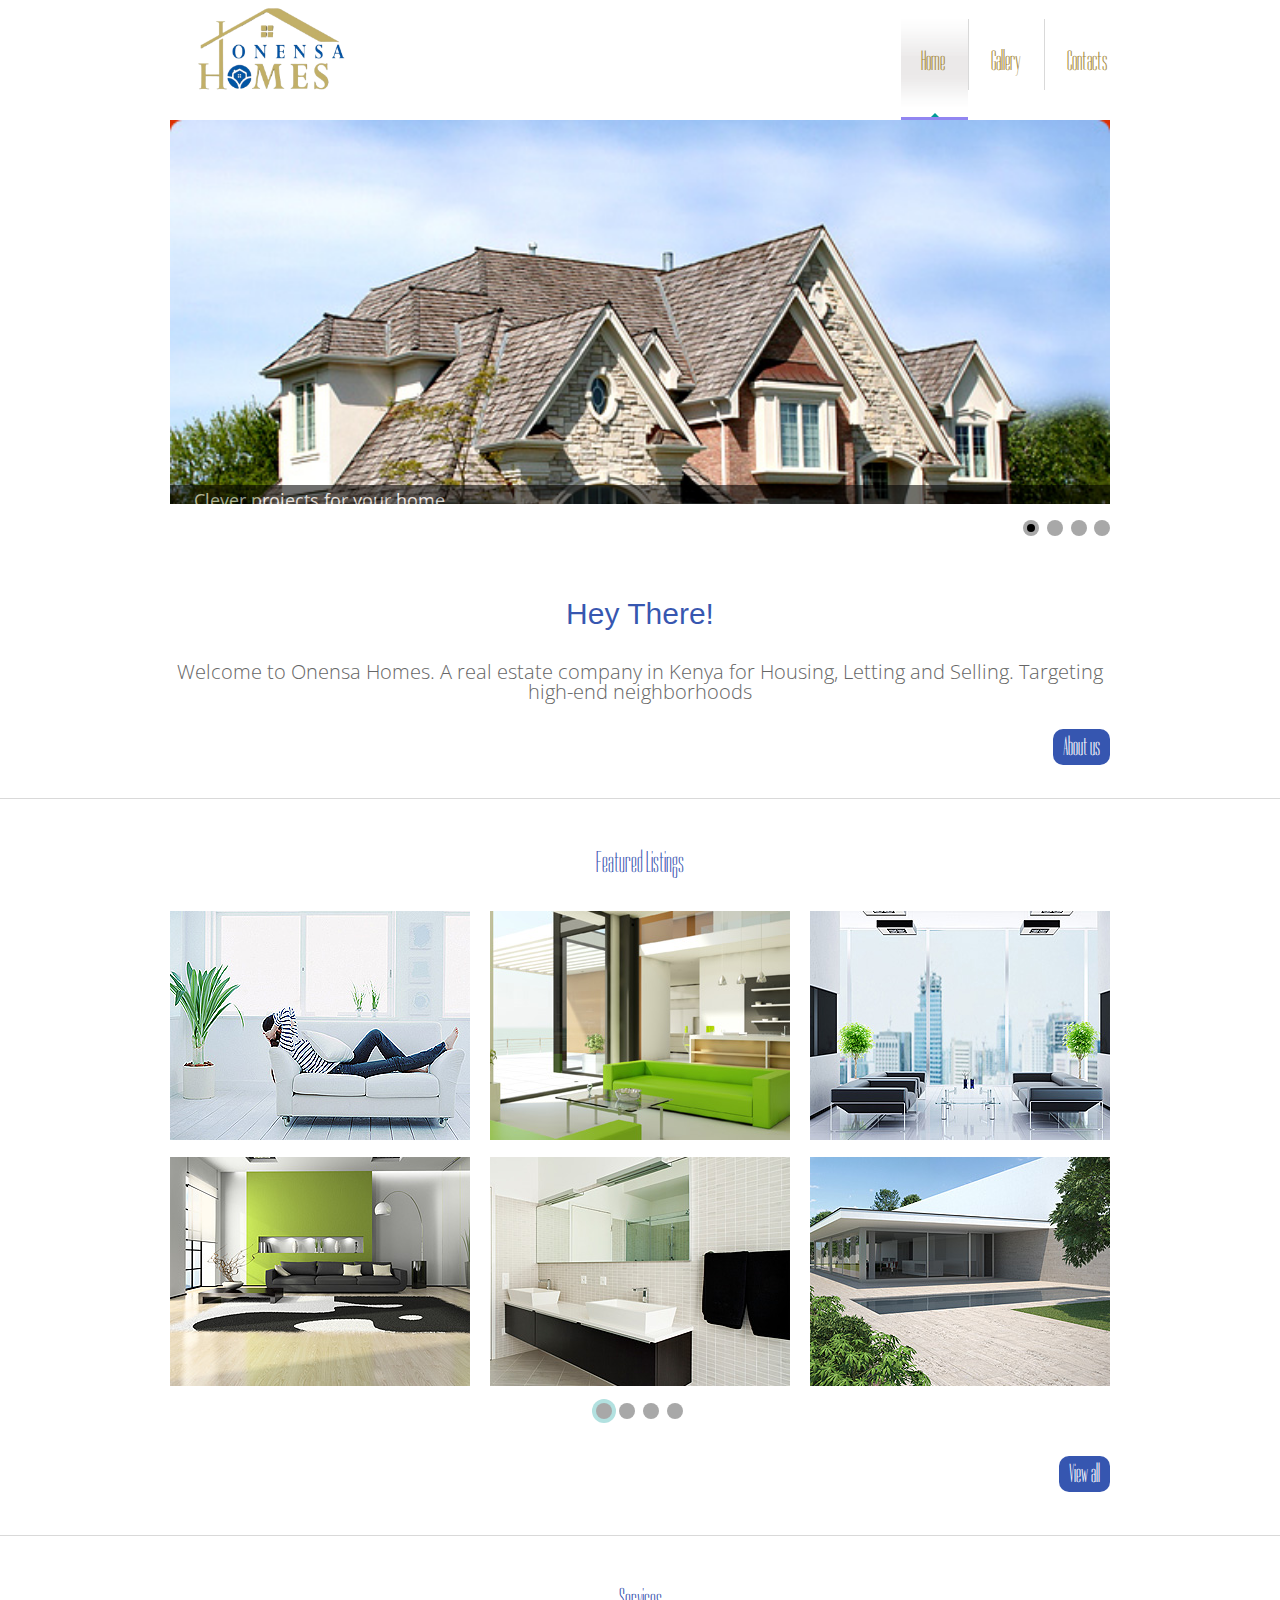
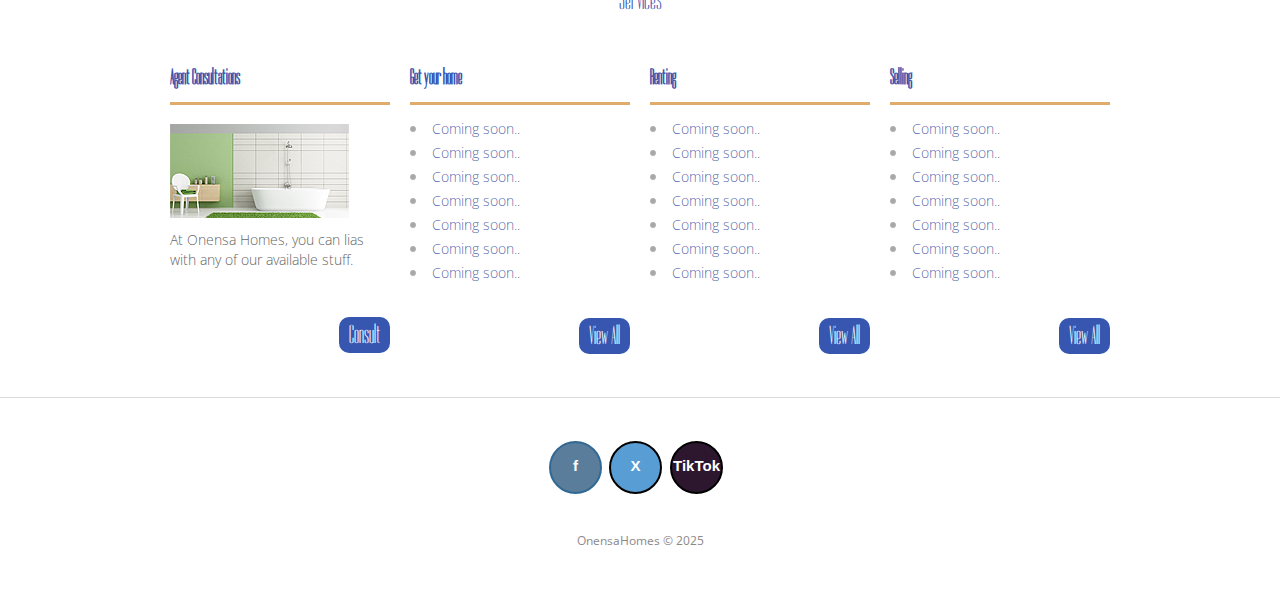
<file: index.html>
<!DOCTYPE html>
<html lang="en">
     <head>
     <title>Home</title>
     <meta charset="utf-8">
     <meta name = "format-detection" content = "telephone=no" />
     <!-- <link rel="icon" href="images/favicon.ico"> -->
     <link rel="shortcut icon" href="images/favicon.ico" />
     <link rel="stylesheet" href="css/camera.css">
    <link rel="stylesheet"  href="css/component.css" />
  <link rel="stylesheet" type="text/css" href="css/tooltipster.css" />
     <link rel="stylesheet" href="css/style.css">
     <script src="js/jquery.js"></script>
     <script src="js/jquery-migrate-1.2.1.js"></script>
     <script src="js/script.js"></script> 
     <script src="js/superfish.js"></script>
     <script src="js/jquery.ui.totop.js"></script>
     <script src="js/jquery.equalheights.js"></script>
     <script src="js/jquery.mobilemenu.js"></script>
     <script src="js/jquery.easing.1.3.js"></script>
      <script src="js/jquery.tooltipster.js"></script>
     <script src="js/camera.js"></script>
     <!--[if (gt IE 9)|!(IE)]><!-->
     <script src="js/jquery.mobile.customized.min.js"></script>
     <!--<![endif]-->
    <script src="js/modernizr.custom.js"></script>
     <script>
       $(document).ready(function(){
        jQuery('#camera_wrap').camera({
            loader: 'pie',
            pagination: true ,
            minHeight: '200',
            thumbnails: true,
            height: '40.85106382978723%',
            caption: true,
            navigation: true,
            fx: 'mosaic'
          });
        $().UItoTop({ easingType: 'easeOutQuart' });
               $('.tooltip').tooltipster();

        });
     </script>

     </head>
     
     <body class="page1" id="top">
     
<!--==============================header=================================--> 
<header>  
  <div class="container_12">
    <div class="grid_12">
        <h1>
        <a href="index.html">
          <img src="images/onensalogo.png" alt="Homes Homes">
        </a>
      </h1>
        <div class="menu_block ">
          <nav class="horizontal-nav full-width horizontalNav-notprocessed">
            <ul class="sf-menu">
                 <li class="current"><a href="index.html">Home</a></li>
                 <!-- <li><a href="index-1.html">Services</a></li> -->
                 <li><a href="index-2.html">Gallery</a></li>
                 <!-- <li><a href="index-3.html">Blog</a></li> -->
                 <li><a href="index-4.html">Contacts</a></li>
               </ul>
            </nav>
           <div class="clear"></div>
        </div>
      </div>      
   </div>
</header>
<div class="container_12">
  <div class="grid_12">
    <div class="slider_wrapper ">
       <div class="camera_wrap" id="camera_wrap">
            <div data-thumb="images/f_thumb1.png" data-src="images\big-img1.jpg">
                <div class="caption fadeFromBottom">
                    Clever projects for your home
                </div>
            </div>
            <div data-thumb="images/f_thumb2.png" data-src="images\big-img2.jpg">
                <div class="caption fadeFromBottom">
                    All homestead design ideas for you
                </div>
            </div>
            <div data-thumb="images/f_thumb1.png" data-src="images\big-img3.jpg">
                <div class="caption fadeFromBottom">
                    Premium, creative design tips
                </div>
            </div>
            <div data-thumb="images/thumb3.png" data-src="images/slide3.jpg">
                <div class="caption fadeFromBottom">
                  Join us and we offer designing your interior at a discount price
                </div>
            </div>           
        </div>
    </div>
  </div>
</div>
<div class="page1_block">
  <div class="container_12">
    <div class="grid_12">
      <div class="center">
        <h2>Hey There!</h2>
        Welcome to Onensa Homes. A real estate company in Kenya for Housing, Letting and Selling. Targeting high-end neighborhoods
        <div class="alright">
          <a href="./index-4.html" class="btn">About us</a>
        </div>
      </div>
    </div>
  </div>
</div>
<!--==============================Content=================================-->
<div class="content"><div class="ic"></div>
  <div class="container_12">
    <div class="grid_12 center">
      <h3>Featured Listings</h3>
      <section class="tt-grid-wrapper">
        <ul class="tt-grid tt-effect-stackback tt-effect-delay">
          
          <li><a href="#"><img src="images/feat1.jpg" alt="img01"></a></li>
          <li><a href="#"><img src="images/feat2.jpg" alt="img02"></a></li>
          <li><a href="#"><img src="images/feat3.jpg" alt="img03"></a></li>
          <li><a href="#"><img src="images/feat4.jpg" alt="img04"></a></li>
          <li><a href="#"><img src="images/feat5.jpg" alt="img05"></a></li>
          <li><a href="#"><img src="images/feat6.jpg" alt="img06"></a></li>
        </ul>
        <nav>
          <a class="tt-current"></a><a></a><a></a><a></a>
        </nav>
      </section>
      <div class="clear"></div>
      <div class="alright">
      <a href="#" class="btn">View all</a>
      </div>
    </div>
  </div>
  <div class="hor"></div>
  <div class="container_12">
    <div class="grid_12 center">
      <h3>Services</h3>
    </div>
    <div class="grid_3">
      <h4>Agent Consultations</h4>
      <img src="images/page1_img1.jpg" alt="" class="img_inner">
      <p>At Onensa Homes, you can lias with any of our available stuff.</p>
      <div class="alright"><a href="#" class="btn">Consult</a></div>
    </div>
    <div class="grid_3">
      <h4>Get your home</h4>
      <ul class="list">
        <li><a href="#">Coming soon..</a></li>
        <li><a href="#">Coming soon.. </a></li>
        <li><a href="#">Coming soon.. </a></li>
        <li><a href="#">Coming soon..</a></li>
        <li><a href="#">Coming soon..</a></li>
        <li><a href="#">Coming soon..</a></li>
        <li><a href="#">Coming soon..</a></li>
      </ul>
      <div class="alright"><a href="#" class="btn">View All</a></div>
    </div>
    <div class="grid_3">
      <h4>Renting</h4>
      <ul class="list">
        <li><a href="#">Coming soon.. </a></li>
        <li><a href="#">Coming soon..</a></li>
        <li><a href="#">Coming soon.. </a></li>
        <li><a href="#">Coming soon..</a></li>
        <li><a href="#">Coming soon..</a></li>
        <li><a href="#">Coming soon..</a></li>
        <li><a href="#">Coming soon..</a></li>
      </ul>
      <div class="alright"><a href="#" class="btn">View All</a></div>
    </div>
    <div class="grid_3">
      <h4>Selling</h4>
      <ul class="list">
        <li><a href="#">Coming soon.. </a></li>
        <li><a href="#">Coming soon..</a></li>
        <li><a href="#">Coming soon.. </a></li>
        <li><a href="#">Coming soon..</a></li>
        <li><a href="#">Coming soon..</a></li>
        <li><a href="#">Coming soon..</a></li>
        <li><a href="#">Coming soon..</a></li>
      </ul>    
      <div class="alright"><a href="#" class="btn">View All</a></div>
    </div>
  </div>
</div>
<!--==============================footer=================================-->
<footer>   
    <div class="container_12">
      
      <div class="grid_12">
      <div class="socials">
      <section id="facebook">
        <a href="#" target="_blank"><span id="fackbook" class="tooltip" title="Link us on Facebook">f</span></a>
        </section>
        <section id="twitter">
        <a href="#" target="_blank"><span id="twitter-default" class="tooltip" title="Follow us on X">X</span></a>
        </section>      
        <section id="google">
          <a href="#" target="_blank"><span id="google-default" class="tooltip" title="Follow us on TikTok">TikTok</span></a>
        </section>        
        <section id="rss">
          <!-- <a href="#" target="_blank"><span id="instagram-default" class="tooltip" title="Follow us on Instagram">I</span></a> -->
        </section>      
        </div>
        <div class="copy">
          OnensaHomes &copy; 2025  
        </div>
         
      </div>
    </div>  
</footer>
    <script src="js/classie.js"></script>

    <script src="js/thumbnailGridEffects.js"></script>

</body>
</html>
</file>
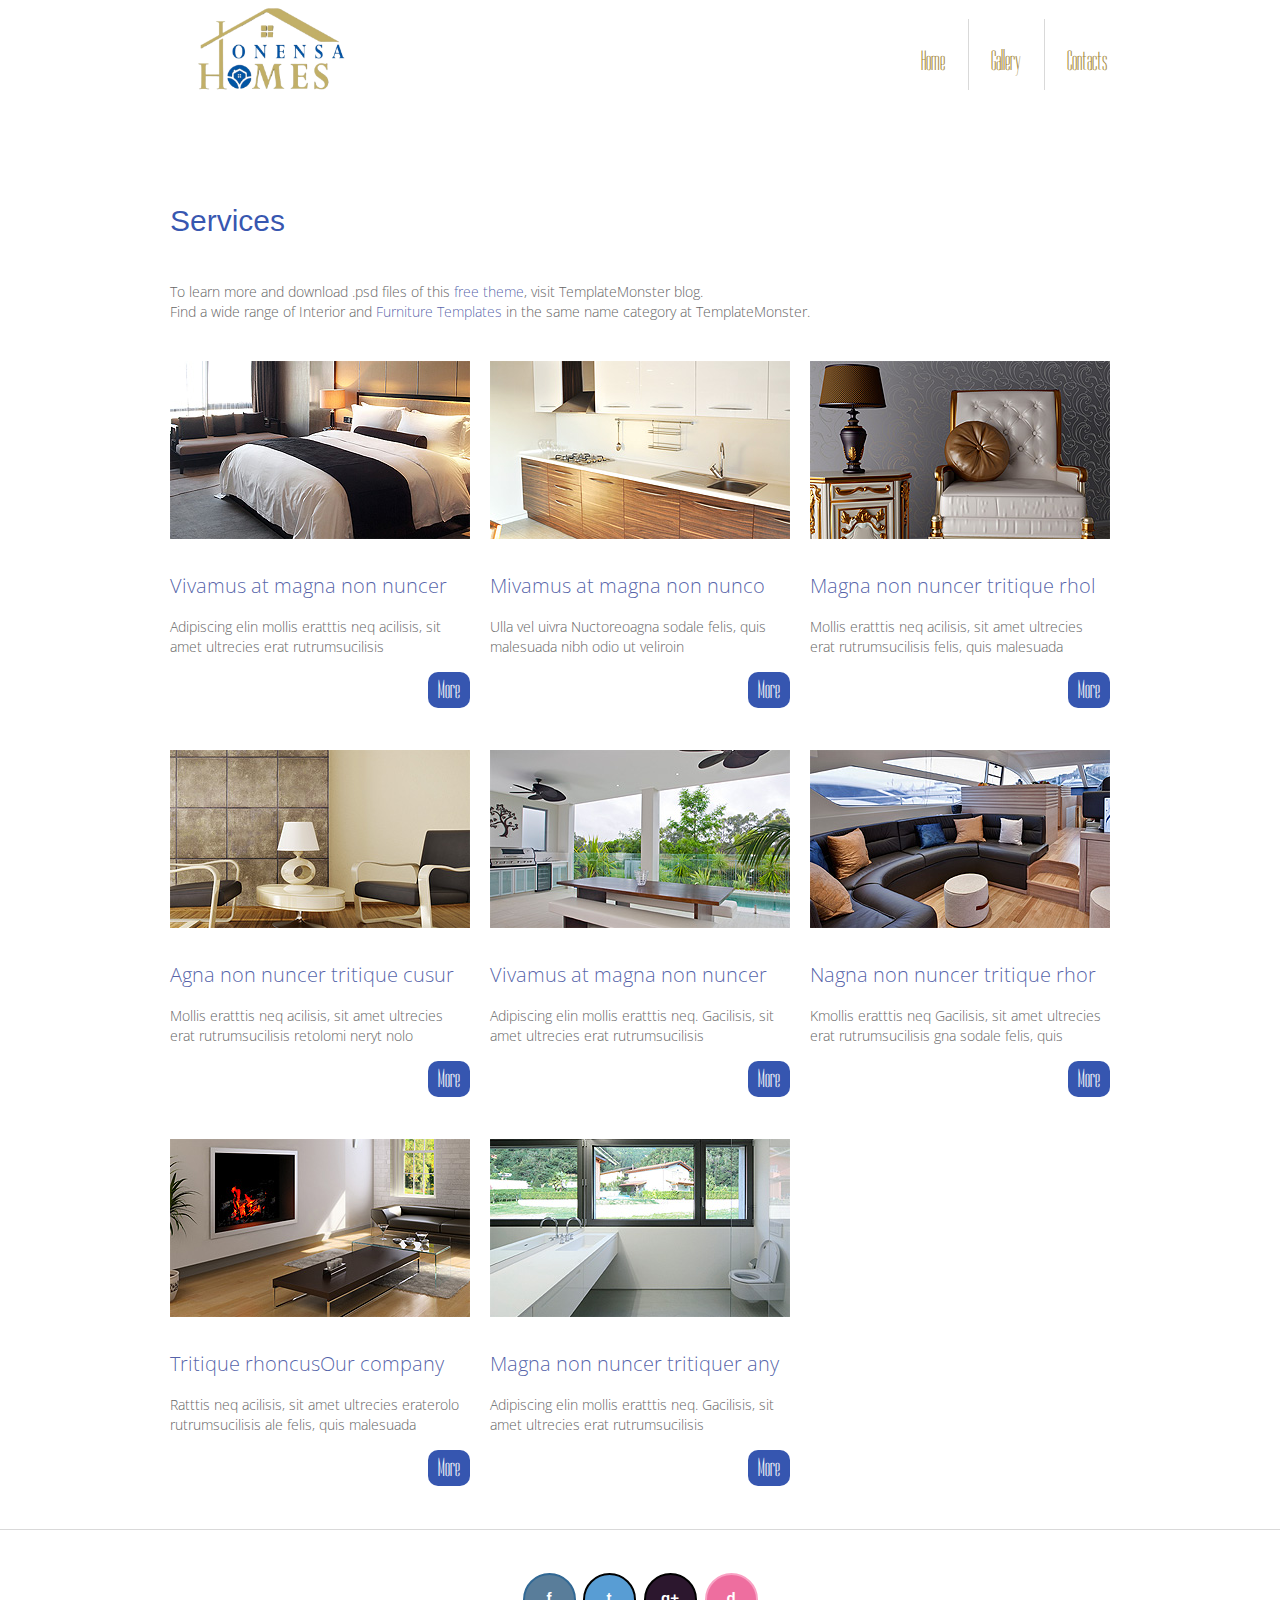
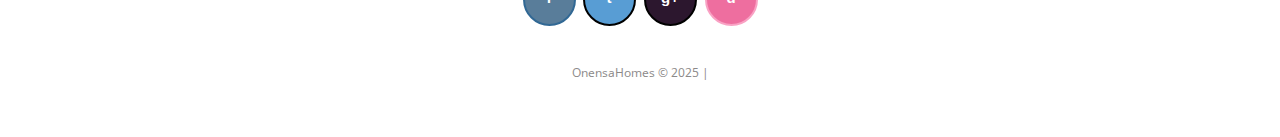
<file: index-1.html>
<!DOCTYPE html>
<html lang="en">
     <head>
     <title>Services</title>
     <meta charset="utf-8">
     <meta name = "format-detection" content = "telephone=no" />
     <link rel="icon" href="images/favicon.ico">
     <link rel="shortcut icon" href="images/favicon.ico" />
  <link rel="stylesheet" type="text/css" href="css/tooltipster.css" />
     <link rel="stylesheet" href="css/style.css">
     <script src="js/jquery.js"></script>
     <script src="js/jquery-migrate-1.2.1.js"></script>
     <script src="js/script.js"></script> 
     <script src="js/superfish.js"></script>
     <script src="js/jquery.ui.totop.js"></script>
     <script src="js/jquery.equalheights.js"></script>
     <script src="js/jquery.mobilemenu.js"></script>
     <script src="js/jquery.easing.1.3.js"></script>
      <script src="js/jquery.tooltipster.js"></script>
     <script>
       $(document).ready(function(){
        $().UItoTop({ easingType: 'easeOutQuart' });
        $('.tooltip').tooltipster();
        });
     </script>

     </head>
     
     <body class="" id="top">
     
<!--==============================header=================================--> 
<header>  
  <div class="container_12">
    <div class="grid_12">
        <h1>
        <a href="index.html">
          <img src="images/onensalogo.png" alt="Onensa Homes">
        </a>
      </h1>
        <div class="menu_block ">
          <nav class="horizontal-nav full-width horizontalNav-notprocessed">
            <ul class="sf-menu">
                 <li><a href="index.html">Home</a></li>
                 <!-- <li class="current"><a href="index-1.html">Services</a></li> -->
                 <li><a href="index-2.html">Gallery</a></li>
                 <!-- <li><a href="index-3.html">Blog</a></li> -->
                 <li><a href="index-4.html">Contacts</a></li>
               </ul>
            </nav>
           <div class="clear"></div>
        </div>
      </div>      
   </div>
</header>
<!--==============================Content=================================-->
<div class="content"><div class="ic">More Website Templates @ TemplateMonster.com - March 10, 2014!</div>
  <div class="container_12">
    <div class="grid_12">
      <h2>Services</h2>
      To learn more and download .psd files of this <span class="col1"><a href="http://blog.templatemonster.com/free-website-templates/">free theme</a></span>, visit TemplateMonster blog. <br>
      Find a wide range of Interior and <span class="col1"><a href="http://www.templatemonster.com/category/interior-furniture/" rel="nofollow">Furniture Templates</a></span> in the same name category at TemplateMonster. 
    </div>
    <div class="clear cl1"></div>
    <div class="serv">
    <div class="grid_4">
      <img src="images/page2_img1.jpg" alt="">
      <div class="text1"><a href="#">Vivamus at magna non nuncer </a></div>Adipiscing elin mollis eratttis neq acilisis, sit amet ultrecies erat rutrumsucilisis 
      <div class="alright"><a href="#" class="btn">More</a></div>
    </div>
    <div class="grid_4">
      <img src="images/page2_img2.jpg" alt="">
      <div class="text1"><a href="#">Mivamus at magna non nunco </a></div>Ulla vel uivra Nuctoreoagna sodale felis, quis malesuada nibh odio ut veliroin 
      <div class="alright"><a href="#" class="btn">More</a></div>
    </div>
    <div class="grid_4">
      <img src="images/page2_img3.jpg" alt="">
      <div class="text1"><a href="#">Magna non nuncer tritique rhol</a></div>Mollis eratttis neq acilisis, sit amet ultrecies erat rutrumsucilisis  felis, quis malesuada 
      <div class="alright"><a href="#" class="btn">More</a></div>
    </div>
    <div class="clear cl1"></div>
    <div class="grid_4">
      <img src="images/page2_img4.jpg" alt="">
      <div class="text1"><a href="#">Agna non nuncer tritique cusur </a></div>Mollis eratttis neq acilisis, sit amet ultrecies erat rutrumsucilisis retolomi neryt nolo
      <div class="alright"><a href="#" class="btn">More</a></div>
    </div>
    <div class="grid_4">
      <img src="images/page2_img5.jpg" alt="">
      <div class="text1"><a href="#">Vivamus at magna non nuncer </a></div>Adipiscing elin mollis eratttis neq. Gacilisis, sit amet ultrecies erat rutrumsucilisis 
      <div class="alright"><a href="#" class="btn">More</a></div>
    </div>
    <div class="grid_4">
      <img src="images/page2_img6.jpg" alt="">
      <div class="text1"><a href="#">Nagna non nuncer tritique rhor </a></div>Kmollis eratttis neq Gacilisis, sit amet ultrecies erat rutrumsucilisis gna sodale felis, quis 
      <div class="alright"><a href="#" class="btn">More</a></div>
    </div>
    <div class="clear cl1"></div>
    <div class="grid_4">
      <img src="images/page2_img7.jpg" alt="">
      <div class="text1"><a href="#">Tritique rhoncusOur company </a></div>Ratttis neq acilisis, sit amet ultrecies eraterolo rutrumsucilisis ale felis, quis malesuada
      <div class="alright"><a href="#" class="btn">More</a></div>
    </div>
    <div class="grid_4">
      <img src="images/page2_img8.jpg" alt="">
      <div class="text1"><a href="#">Magna non nuncer tritiquer any </a></div>Adipiscing elin mollis eratttis neq. Gacilisis, sit amet ultrecies erat rutrumsucilisis 
      <div class="alright"><a href="#" class="btn">More</a></div>
    </div>
    </div>
  </div>
</div>
<!--==============================footer=================================-->
<footer>   
    <div class="container_12">
      
      <div class="grid_12">
         <div class="socials">
      <section id="facebook">
        <a href="#" target="_blank"><span id="fackbook" class="tooltip" title="Link us on Facebook">f</span></a>
        </section>
        <section id="twitter">
        <a href="#" target="_blank"><span id="twitter-default" class="tooltip" title="Follow us on Twitter">t</span></a>
        </section>      
        <section id="google">
        <a href="#" target="_blank"><span id="google-default" class="tooltip" title="Follow us on Google Plus">g<span>+</span></span></a>
        </section>        
        <section id="rss">
        <a href="#" target="_blank"><span id="rss-default" class="tooltip" title="Follow us on Dribble">d</span></a>
        </section>
       
      

        </div>
        <div class="copy">
          OnensaHomes &copy; 2025  |  
        </div>
         
      </div>
    </div>  
</footer>
</body>
</html>
</file>
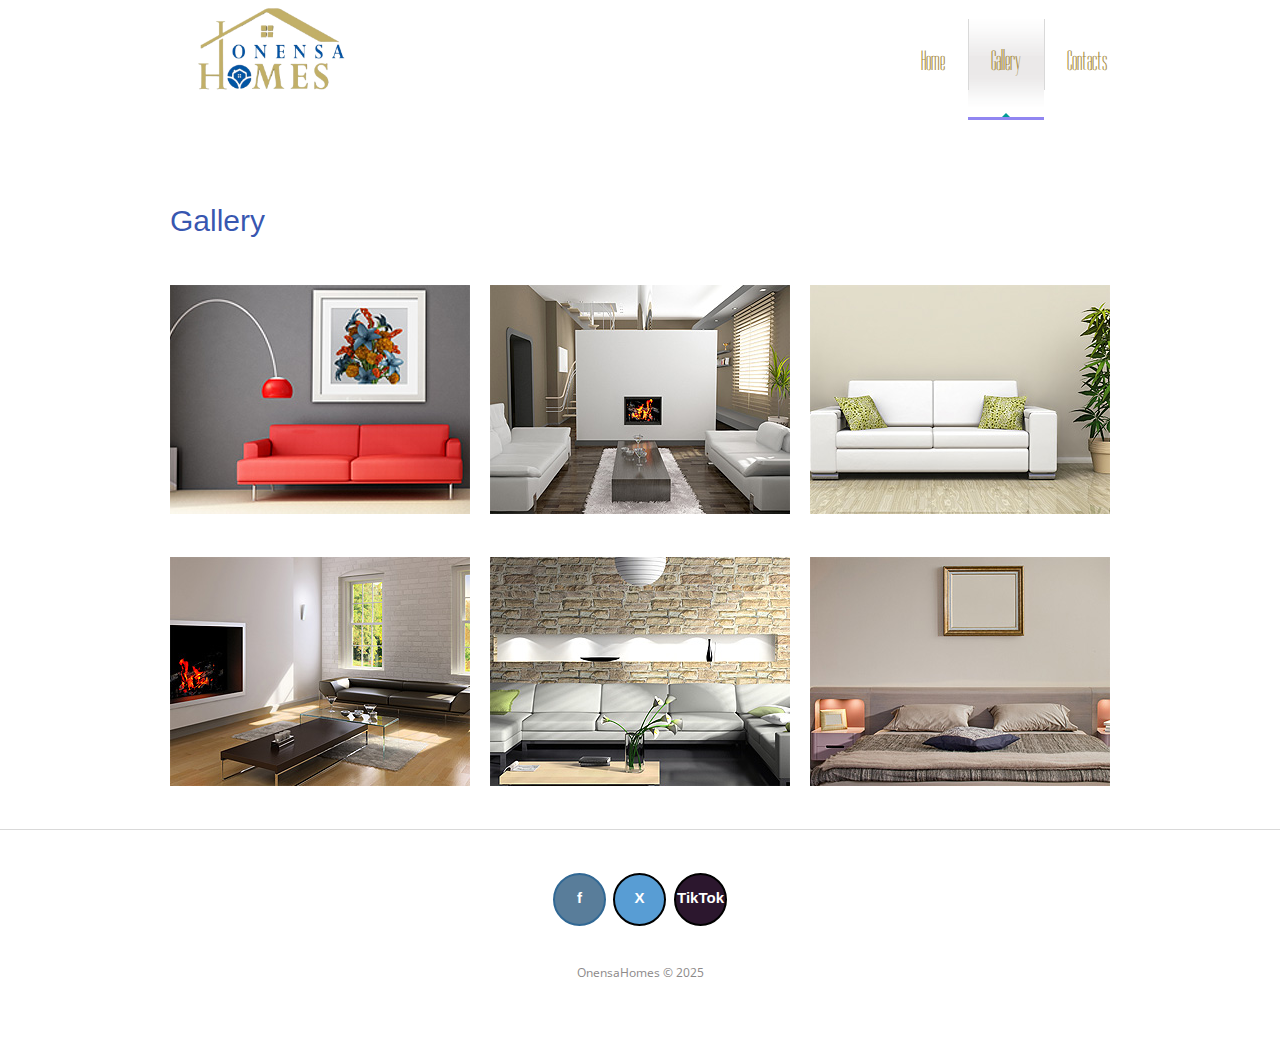
<file: index-2.html>
<!DOCTYPE html>
<html lang="en">
     <head>
     <title>Gallery</title>
     <meta charset="utf-8">
     <meta name = "format-detection" content = "telephone=no" />
     <link rel="icon" href="images/favicon.ico">
     <link rel="shortcut icon" href="images/favicon.ico" />
     <link rel="stylesheet" href="css/touchTouch.css">
  <link rel="stylesheet" type="text/css" href="css/tooltipster.css" />
     <link rel="stylesheet" href="css/style.css">
     <script src="js/jquery.js"></script>
     <script src="js/jquery-migrate-1.2.1.js"></script>
     <script src="js/script.js"></script> 
     <script src="js/superfish.js"></script>
     <script src="js/jquery.ui.totop.js"></script>
     <script src="js/jquery.equalheights.js"></script>
     <script src="js/jquery.mobilemenu.js"></script>
     <script src="js/jquery.easing.1.3.js"></script>
      <script src="js/jquery.tooltipster.js"></script>
     <script src="js/touchTouch.jquery.js"></script>
     <script>
       $(document).ready(function(){
        $('.gallery a.gal').touchTouch();
        $().UItoTop({ easingType: 'easeOutQuart' });
        $('.tooltip').tooltipster();
        });
     </script>

     <!--[if lt IE 9]>
       <div style=' clear: both; text-align:center; position: relative;'>
         <a href="http://windows.microsoft.com/en-US/internet-explorer/products/ie/home?ocid=ie6_countdown_bannercode">
           <img src="http://storage.ie6countdown.com/assets/100/images/banners/warning_bar_0000_us.jpg" border="0" height="42" width="820" alt="You are using an outdated browser. For a faster, safer browsing experience, upgrade for free today." />
         </a>
      </div>
      <script src="js/html5shiv.js"></script>
      <link rel="stylesheet" media="screen" href="css/ie.css">


    <![endif]-->
     </head>
     
     <body class="" id="top">
     
<!--==============================header=================================--> 
<header>  
  <div class="container_12">
    <div class="grid_12">
        <h1>
        <a href="index.html">
          <img src="images/onensalogo.png" alt="Onensa Homes">
        </a>
      </h1>
        <div class="menu_block ">
          <nav class="horizontal-nav full-width horizontalNav-notprocessed">
            <ul class="sf-menu">
                 <li><a href="index.html">Home</a></li>
                 <!-- <li><a href="index-1.html">Services</a></li> -->
                 <li class="current"><a href="index-2.html">Gallery</a></li>
                 <!-- <li><a href="index-3.html">Blog</a></li> -->
                 <li><a href="index-4.html">Contacts</a></li>
               </ul>
            </nav>
           <div class="clear"></div>
        </div>
      </div>      
   </div>
</header>
<!--==============================Content=================================-->
<div class="content"><div class="ic"></div>
  <div class="container_12">
    <div class="grid_12">
      <h2>Gallery</h2>
    </div>
    <div class="clear"></div>
    <div class="gallery">
      <div class="grid_4"><a href="images/big1.jpg" class="gal"><img src="images/page3_img1.jpg" alt=""></a></div>
      <div class="grid_4"><a href="images/big2.jpg" class="gal"><img src="images/page3_img2.jpg" alt=""></a></div>
      <div class="grid_4"><a href="images/big3.jpg" class="gal"><img src="images/page3_img3.jpg" alt=""></a></div>
      <div class="clear"></div>
      <div class="grid_4"><a href="images/big4.jpg" class="gal"><img src="images/page3_img4.jpg" alt=""></a></div>
      <div class="grid_4"><a href="images/big5.jpg" class="gal"><img src="images/page3_img5.jpg" alt=""></a></div>
      <div class="grid_4"><a href="images/big6.jpg" class="gal"><img src="images/page3_img6.jpg" alt=""></a></div>
    </div>
  </div>
</div>
<!--==============================footer=================================-->
<footer>   
    <div class="container_12">
      
      <div class="grid_12">
        <div class="socials">
      <section id="facebook">
        <a href="#" target="_blank"><span id="fackbook" class="tooltip" title="Link us on Facebook">f</span></a>
        </section>
        <section id="twitter">
        <a href="#" target="_blank"><span id="twitter-default" class="tooltip" title="Follow us on X">X</span></a>
        </section>      
        <section id="google">
        <a href="#" target="_blank"><span id="titktok-default" class="tooltip" title="Follow us on tiktok">TikTok</span></a>
        </section>        
        <!-- <section id="rss">
        <a href="#" target="_blank"><span id="rss-default" class="tooltip" title="Follow us on Dribble">d</span></a>
        </section> -->
       
      

        </div>
        <div class="copy">
          OnensaHomes &copy; 2025 
        </div>
         
      </div>
    </div>  
</footer>
</body>
</html>
</file>
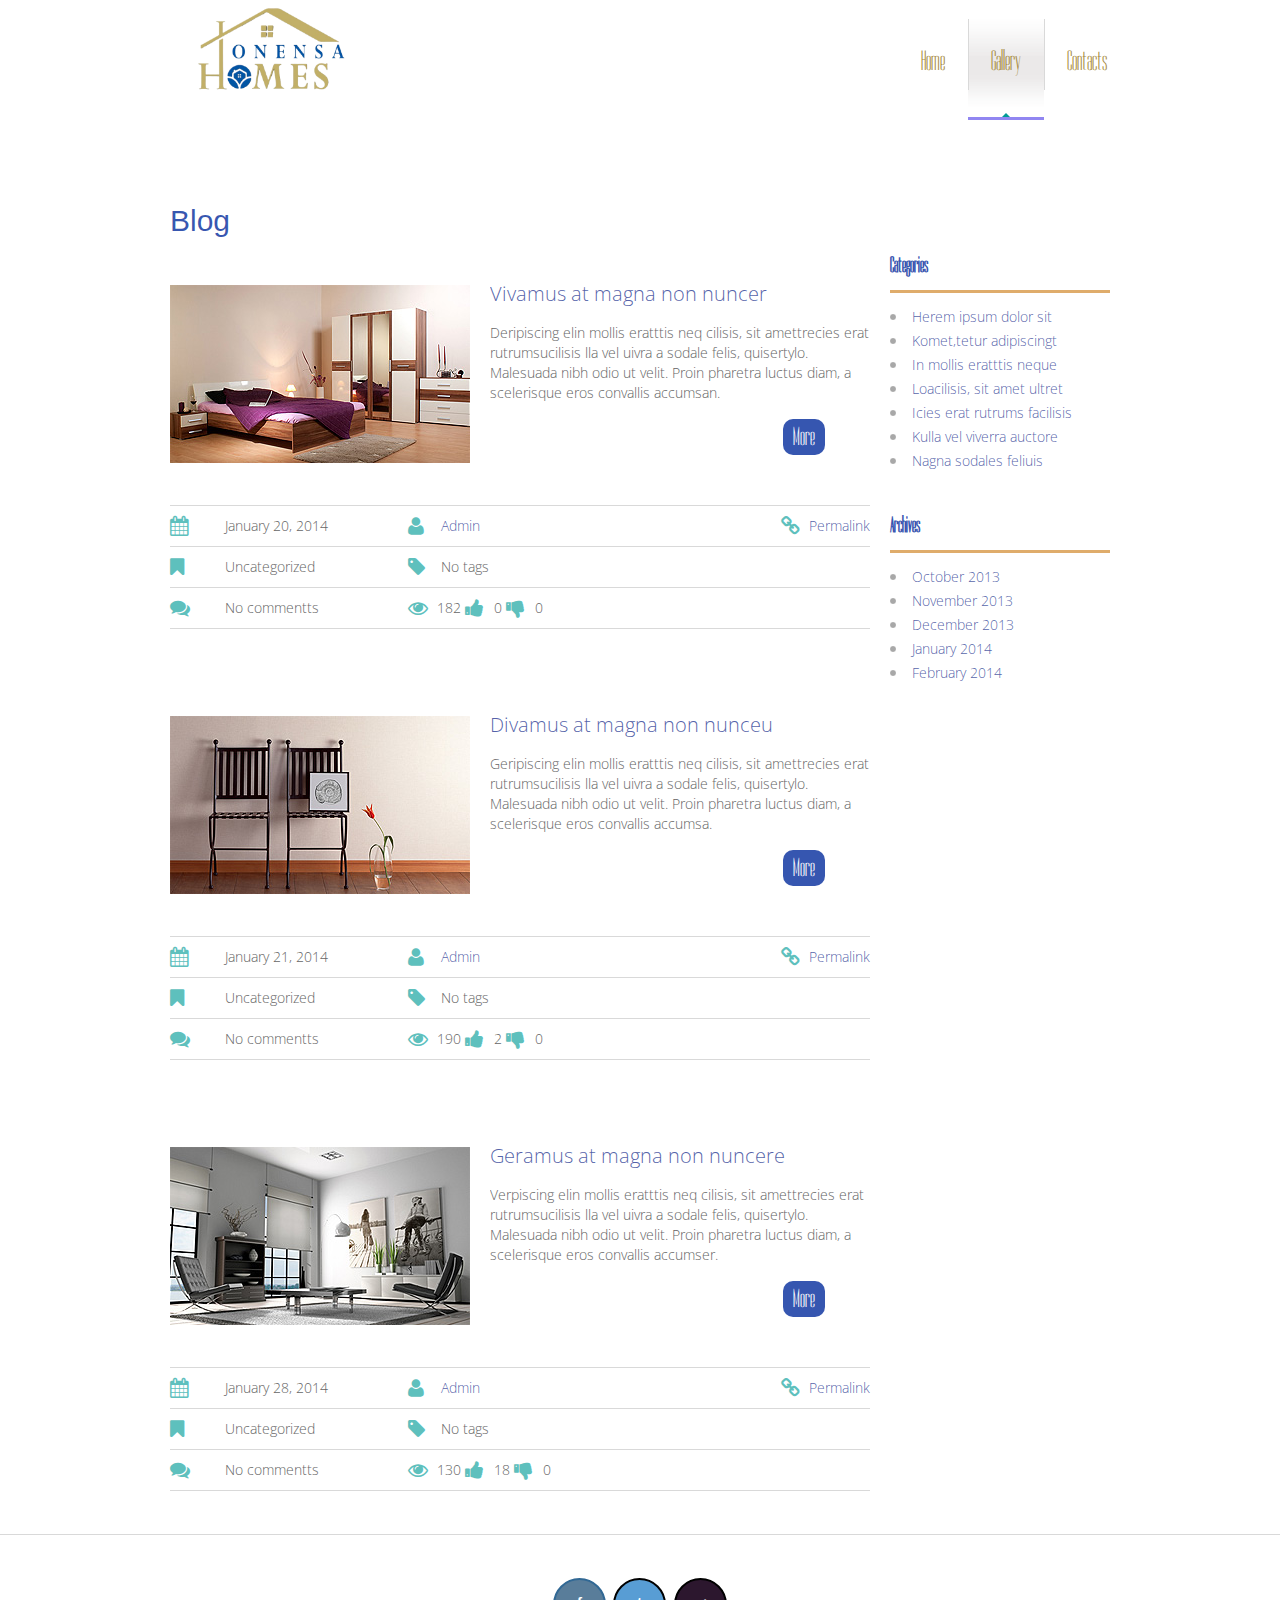
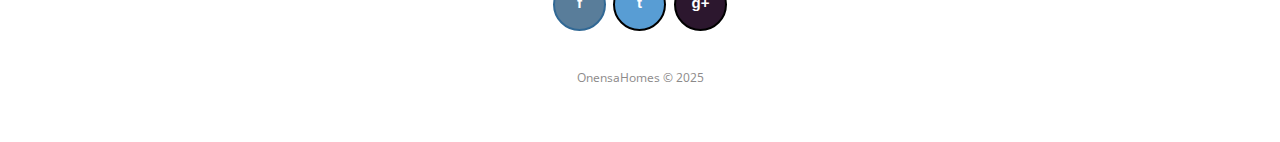
<file: index-3.html>
<!DOCTYPE html>
<html lang="en">
     <head>
     <title>Blog</title>
     <meta charset="utf-8">
     <meta name = "format-detection" content = "telephone=no" />
     <link rel="icon" href="images/favicon.ico">
     <link rel="shortcut icon" href="images/favicon.ico" />
  <link rel="stylesheet" type="text/css" href="css/tooltipster.css" />
     <link rel="stylesheet" href="css/style.css">
     <script src="js/jquery.js"></script>
     <script src="js/jquery-migrate-1.2.1.js"></script>
     <script src="js/script.js"></script> 
     <script src="js/superfish.js"></script>
     <script src="js/jquery.ui.totop.js"></script>
     <script src="js/jquery.equalheights.js"></script>
     <script src="js/jquery.mobilemenu.js"></script>
     <script src="js/jquery.easing.1.3.js"></script>
      <script src="js/jquery.tooltipster.js"></script>
     <script>
       $(document).ready(function(){
        $().UItoTop({ easingType: 'easeOutQuart' });
        $('.tooltip').tooltipster();
        });
     </script>

     </head>
     
     <body class="" id="top">
     
<!--==============================header=================================--> 
<header>  
  <div class="container_12">
    <div class="grid_12">
        <h1>
        <a href="index.html">
          <img src="images/onensalogo.png" alt="Onensa Homes">
        </a>
      </h1>
        <div class="menu_block ">
          <nav class="horizontal-nav full-width horizontalNav-notprocessed">
            <ul class="sf-menu">
                 <li><a href="index.html">Home</a></li>
                 <!-- <li><a href="index-1.html">Services</a></li> -->
                 <li class="current"><a href="index-2.html">Gallery</a></li>
                 <!-- <li class="current"><a href="index-3.html">Blog</a></li> -->
                 <li><a href="index-4.html">Contacts</a></li>
               </ul>
            </nav>
           <div class="clear"></div>
        </div>
      </div>      
   </div>
</header>
<!--==============================Content=================================-->
<div class="content"><div class="ic">More Website Templates @ TemplateMonster.com - March 10, 2014!</div>
  <div class="container_12">
    <div class="grid_9">
      <h2>Blog</h2>
      <div class="blog">
        <img src="images/page4_img1.jpg" alt="" class="img_inner fleft">
        <div class="extra_wrapper">
          <div class="text1"><a href="#">Vivamus at magna non nuncer </a></div>Deripiscing elin mollis eratttis neq cilisis, sit amettrecies erat rutrumsucilisis lla vel uivra a sodale felis, quisertylo. Malesuada nibh odio ut velit. Proin pharetra luctus diam, a scelerisque eros convallis accumsan.
          <div class="alright"><a href="#" class="btn">More</a></div>
        </div>
        <div class="clear"></div>
        <table>
          <tbody>
            <tr>
              <td><time datetime="2014-01-01">
                <span class="fa fa-calendar"></span>
                January 20, 2014   
              </time> </td>
              <td><a href="#"><div class="fa fa-user"></div> Admin</a></td>
              <td><a href="#"><span class="fa fa-link"></span> Permalink</a></td>
            </tr>
            <tr>
              <td><div class="fa fa-bookmark"></div> Uncategorized  </td>
              <td><div class="fa fa-tag"></div> No tags</td>
              <td></td>
            </tr>
            <tr>
              <td><div class="fa fa-comments"></div> No commentts   </td>
              <td><div class="fa fa-eye"></div>182
              <div class="fa fa-thumbs-up"></div>0
              <div class="fa fa-thumbs-down"></div>0</td>
              <td></td>
            </tr>
          </tbody>
        </table>
        
      </div>
      <div class="blog">
        <img src="images/page4_img2.jpg" alt="" class="img_inner fleft">
        <div class="extra_wrapper">
          <div class="text1"><a href="#">Divamus at magna non nunceu </a></div>Geripiscing elin mollis eratttis neq cilisis, sit amettrecies erat rutrumsucilisis lla vel uivra a sodale felis, quisertylo. Malesuada nibh odio ut velit. Proin pharetra luctus diam, a scelerisque eros convallis accumsa.
          <div class="alright"><a href="#" class="btn">More</a></div>
        </div>
        <div class="clear"></div>
        <table>
          <tbody>
            <tr>
              <td><time datetime="2014-01-01">
                <span class="fa fa-calendar"></span>
                January 21, 2014   
              </time> </td>
              <td><a href="#"><div class="fa fa-user"></div> Admin</a></td>
              <td><a href="#"><span class="fa fa-link"></span> Permalink</a></td>
            </tr>
            <tr>
              <td><div class="fa fa-bookmark"></div> Uncategorized  </td>
              <td><div class="fa fa-tag"></div> No tags</td>
              <td></td>
            </tr>
            <tr>
              <td><div class="fa fa-comments"></div> No commentts   </td>
              <td><div class="fa fa-eye"></div>190
              <div class="fa fa-thumbs-up"></div>2              <div class="fa fa-thumbs-down"></div>0</td>
              <td></td>
            </tr>
          </tbody>
        </table>
      </div>
      <div class="blog">
        <img src="images/page4_img3.jpg" alt="" class="img_inner fleft">
        <div class="extra_wrapper">
          <div class="text1"><a href="#">Geramus at magna non nuncere </a></div>Verpiscing elin mollis eratttis neq cilisis, sit amettrecies erat rutrumsucilisis lla vel uivra a sodale felis, quisertylo. Malesuada nibh odio ut velit. Proin pharetra luctus diam, a scelerisque eros convallis accumser.
          <div class="alright"><a href="#" class="btn">More</a></div>
        </div>
        <div class="clear"></div>
        <table>
          <tbody>
            <tr>
              <td><time datetime="2014-01-01">
                <span class="fa fa-calendar"></span>
                January 28, 2014   
              </time> </td>
              <td><a href="#"><div class="fa fa-user"></div> Admin</a></td>
              <td><a href="#"><span class="fa fa-link"></span> Permalink</a></td>
            </tr>
            <tr>
              <td><div class="fa fa-bookmark"></div> Uncategorized  </td>
              <td><div class="fa fa-tag"></div> No tags</td>
              <td></td>
            </tr>
            <tr>
              <td><div class="fa fa-comments"></div> No commentts   </td>
              <td><div class="fa fa-eye"></div>130
              <div class="fa fa-thumbs-up"></div>18
              <div class="fa fa-thumbs-down"></div>0</td>
              <td></td>
            </tr>
          </tbody>
        </table>
      </div>
      <div class="clear"></div>
    </div>
    <div class="grid_3">
      <h4 class="head1">Categories</h4>
      <ul class="list mb0">
        <li><a href="#">Herem ipsum dolor sit </a></li>
        <li><a href="#">Komet,tetur adipiscingt</a></li>
        <li><a href="#">In mollis eratttis neque </a></li>
        <li><a href="#">Loacilisis, sit amet ultret</a></li>
        <li><a href="#">Icies erat rutrums facilisis </a></li>
        <li><a href="#">Kulla vel viverra auctore </a></li>
        <li><a href="#">Nagna sodales feliuis </a></li>
      </ul>
      <h4>Archives</h4>
      <ul class="list">
        <li><a href="#">October 2013</a></li>
        <li><a href="#">November 2013</a></li>
        <li><a href="#">December 2013</a></li>
        <li><a href="#">January 2014</a></li>
        <li><a href="#">February 2014</a></li>
      </ul>
    </div>
  </div>
</div>
<!--==============================footer=================================-->
<footer>   
    <div class="container_12">
      
      <div class="grid_12">
         <div class="socials">
      <section id="facebook">
        <a href="#" target="_blank"><span id="fackbook" class="tooltip" title="Link us on Facebook">f</span></a>
        </section>
        <section id="twitter">
        <a href="#" target="_blank"><span id="twitter-default" class="tooltip" title="Follow us on Twitter">t</span></a>
        </section>      
        <section id="google">
        <a href="#" target="_blank"><span id="google-default" class="tooltip" title="Follow us on Google Plus">g<span>+</span></span></a>
        </section>        
        <!-- <section id="rss">
        <a href="#" target="_blank"><span id="rss-default" class="tooltip" title="Follow us on Dribble">d</span></a>
        </section> -->
       
      

        </div>
        <div class="copy">
        OnensaHomes &copy; 2025
        </div>
         
      </div>
    </div>  
</footer>
</body>
</html>
</file>
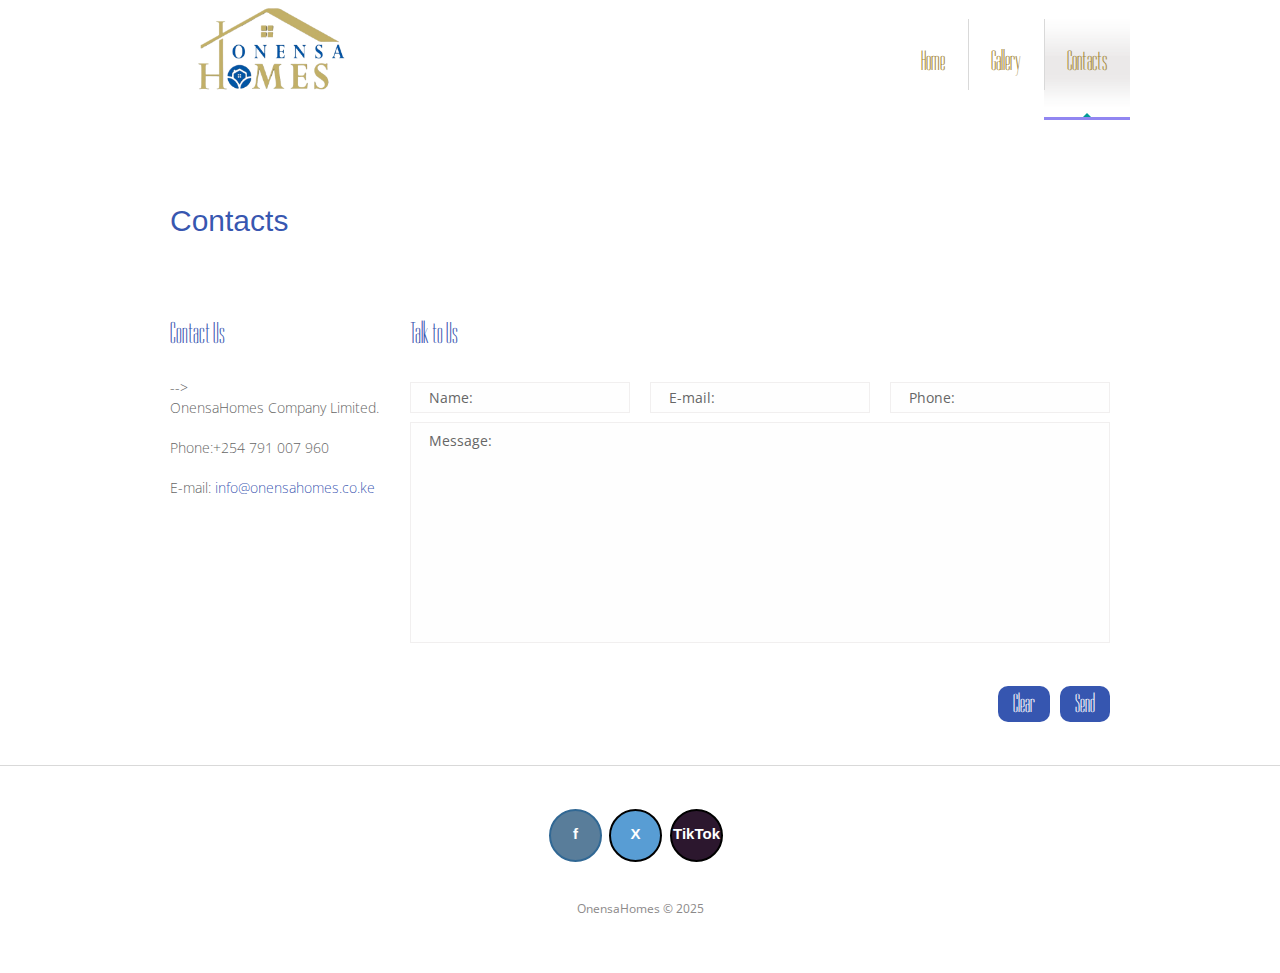
<file: index-4.html>
<!DOCTYPE html>
<html lang="en">
     <head>
     <title>Contacts</title>
     <meta charset="utf-8">
     <meta name = "format-detection" content = "telephone=no" />
     <link rel="icon" href="images/favicon.ico">
     <link rel="shortcut icon" href="images/favicon.ico" />
     <link rel="stylesheet" href="css/form.css">
  <link rel="stylesheet" type="text/css" href="css/tooltipster.css" />
     <link rel="stylesheet" href="css/style.css">
     <script src="js/jquery.js"></script>
     <script src="js/jquery-migrate-1.2.1.js"></script>
     <script src="js/script.js"></script> 
     <script src="js/superfish.js"></script>
     <script src="js/TMForm.js"></script>
     <script src="js/jquery.ui.totop.js"></script>
     <script src="js/jquery.equalheights.js"></script>
     <script src="js/jquery.mobilemenu.js"></script>
     <script src="js/jquery.easing.1.3.js"></script>
      <script src="js/jquery.tooltipster.js"></script>
     <script>
       $(document).ready(function(){
        $().UItoTop({ easingType: 'easeOutQuart' });
        $('.tooltip').tooltipster();
        });
     </script>

    <!--[if lt IE 9]>
       <div style=' clear: both; text-align:center; position: relative;'>
         <a href="http://windows.microsoft.com/en-US/internet-explorer/products/ie/home?ocid=ie6_countdown_bannercode">
           <img src="http://storage.ie6countdown.com/assets/100/images/banners/warning_bar_0000_us.jpg" border="0" height="42" width="820" alt="You are using an outdated browser. For a faster, safer browsing experience, upgrade for free today." />
         </a>
      </div>
      <script src="js/html5shiv.js"></script>
      <link rel="stylesheet" media="screen" href="css/ie.css">


    <![endif]-->
     </head>
     
     <body class="" id="top">
     
<!--==============================header=================================--> 
<header>  
  <div class="container_12">
    <div class="grid_12">
        <h1>
        <a href="index.html">
          <img src="images/onensalogo.png" alt="Onensa Homes">
        </a>
      </h1>
        <div class="menu_block ">
          <nav class="horizontal-nav full-width horizontalNav-notprocessed">
            <ul class="sf-menu">
                 <li><a href="index.html">Home</a></li>
                 <!-- <li><a href="index-1.html">Services</a></li> -->
                 <li><a href="index-2.html">Gallery</a></li>
                 <!-- <li><a href="index-3.html">Blog</a></li> -->
                 <li class="current"><a href="index-4.html">Contacts</a></li>
               </ul>
            </nav>
           <div class="clear"></div>
        </div>
      </div>      
   </div>
</header>
<!--==============================Content=================================-->
<div class="content"><div class="ic"></div>
  <div class="container_12">
    <div class="grid_12">
      <h2>Contacts</h2>
            <!-- <div class="map">
            <figure class=" ">
                          <iframe src="http://maps.google.com/maps?f=q&amp;source=s_q&amp;hl=en&amp;geocode=&amp;q=Nairobi,+Mlolongo,+Kenya&amp;aq=0&amp;sll=37.0625,-95.677068&amp;sspn=61.282355,146.513672&amp;ie=UTF8&amp;hq=&amp;hnear=Nairobi,+Mlolongo,+Nairobi&amp;ll=40.649974,-73.950005&amp;spn=0.01628,0.025663&amp;z=14&amp;iwloc=A&amp;output=embed"></iframe>
               </figure>
              
          </div> -->
    </div>  
    <div class="clear"></div>
    <div class="grid_3 container">
      <h3 class="head1">Contact Us</h3>
      <!-- <p>You can always get 24/7 support for all <span class="col1"><a href="http://www.templatemonster.com/website-templates.php" rel="nofollow">premium website templates</a></span> from <br>TemplateMonster. Free themes go without it. </p> --> -->
      <!-- <p><span class="col1"><a href="http://www.templatetuning.com/" rel="nofollow">TemplateTuning</a></span> will help you with any questions regarding customization of the chosen themes.</p> -->
      
      <p>OnensaHomes Company Limited. <br>
        
      </p>
      <!-- Freephone:+1 800 559 6580 <br> -->
      Phone:+254 791 007 960<br>
      <br>
      E-mail: <a href="#" class="col1">info@onensahomes.co.ke</a>
    </div>
    <div class="grid_9">
      <h3 class="head1">Talk to Us</h3>
            <form id="form">
                            
                <div class="success_wrapper">
                  <div class="success-message">Contact form submitted</div>
                </div>
                  <label class="name">
                    <input type="text" placeholder="Name:" data-constraints="@Required @JustLetters" />
                    <span class="empty-message">*This field is required.</span>
                    <span class="error-message">*This is not a valid name.</span>
                  </label>
                    
                  <label class="email">
                    <input type="text" placeholder="E-mail:" data-constraints="@Required @Email" />
                    <span class="empty-message">*This field is required.</span>
                    <span class="error-message">*This is not a valid email.</span>
                  </label>
                  <label class="phone">
                      <input type="text" placeholder="Phone:" data-constraints="@Required @JustNumbers"/>
                      <span class="empty-message">*This field is required.</span>
                      <span class="error-message">*This is not a valid phone.</span>
                  </label>
                  <label class="message">
                      <textarea placeholder="Message:" data-constraints='@Required @Length(min=20,max=999999)'></textarea>
                      <span class="empty-message">*This field is required.</span>
                      <span class="error-message">*The message is too short.</span>
                  </label>
                  <div>
                    <div class="clear"></div>
                    <div class="btns">
                      <a href="#" data-type="reset" class="btn">Clear</a>
                      <a href="#" data-type="submit" class="btn">Send</a>
                    </div>
                  </div>
            </form>   
    </div>
  </div>
</div>
<!--==============================footer=================================-->
<footer>   
    <div class="container_12">
      
      <div class="grid_12">
        <div class="socials">
      <section id="facebook">
        <a href="http//:onensahomes." target="_blank"><span id="fackbook" class="tooltip" title="Link us on Facebook">f</span></a>
        </section>
        <section id="twitter">
        <a href="#" target="_blank"><span id="twitter-default" class="tooltip" title="Follow us on X">X</span></a>
        </section>      
        <section id="google">
        <a href="#" target="_blank"><span id="google-default" class="tooltip" title="Follow us on Tiktok">TikTok</span></a>
        </section>        
        <section id="rss">
        <!-- <a href="#" target="_blank"><span id="rss-default" class="tooltip" title="Follow us on Dribble">d</span></a> -->
        </section>
       
      

        </div>
        <div class="copy">
          OnensaHomes &copy; 2025 
        </div>
         
      </div>
    </div>  
</footer>
</body>
</html>
</file>
<file: css/camera.css>
/**************************
*
*	GENERAL
*
**************************/


.slider_wrapper {
	position: relative;
	text-align: left;
	z-index: 999;
}

.camera_target_content {
	overflow: hidden !important;

}

.camera_wrap {
	display: none;
	position: relative;
	overflow: visible !important;
	z-index: 0;
	margin-bottom: 0 !important;
}


.camera_wrap img {
	max-width: 10000px;
}

.camera_fakehover {
	height: 100%;
	min-height: 60px;
	position: relative;
	width: 100%;
}

.camera_src {
	display: none;
}
.cameraCont, .cameraContents {
	height: 100%;
	position: relative;
	width: 100%;
	z-index: 1;
}
.cameraSlide {
	bottom: 0;
	left: 0;
	position: absolute;
	right: 0;
	top: 0;
	width: 100%;
}
.cameraContent {
	bottom: 0;
	display: none;
	left: 0;
	position: absolute;
	right: 0;
	top: 0;
	width: 100%;
}
.camera_target {
	bottom: 0;
	height: 100%;
	left: 0;
	overflow: hidden;
	position: absolute;
	right: 0;
	text-align: left;
	top: 0;
	width: 100%;
	z-index: 0;
}
.camera_overlayer {
	bottom: 0;
	height: 100%;
	left: 0;
	overflow: hidden;
	position: absolute;
	right: 0;
	top: 0;
	width: 100%;
	z-index: 0;
}
.camera_target_content {
	bottom: 0;
	left: 0;
	overflow: hidden;
	position: absolute;
	right: 0;
	top: 0;
	z-index: 2;
}
.camera_target_content .camera_link {
    background: url(../images/blank.gif);
	display: block;
	height: 100%;
	text-decoration: none;
}
.camera_loader {
    background: #fff url(../images/camera-loader.gif) no-repeat center;
	background: rgba(255, 255, 255, 0.9) url(../images/camera-loader.gif) no-repeat center;
	border: 1px solid #ffffff;
	border-radius: 18px;
	height: 36px;
	left: 50%;
	overflow: hidden;
	position: absolute;
	margin: -18px 0 0 -18px;
	top: 50%;
	width: 36px;
	z-index: 3;
}

.camera_nav_cont {
	height: 65px;
	overflow: hidden;
	position: absolute;
	right: 9px;
	top: 15px;
	width: 120px;
	z-index: 4;
}
.camerarelative {
	overflow: hidden;
	position: relative;
}
.imgFake {
	cursor: pointer;
}
.camera_commands > .camera_stop {
	display: none;	
}


.camera_thumbs_cont {
	z-index: 900;
	position: absolute;
	bottom: 0;
	left: 0;
	right: 0;
}


.camera_thumbs_cont > div {
	float: left;
	width: 100%;

}
.camera_thumbs_cont ul {
	background: url(../images/thumb_bg.png) 0 0 repeat;
	overflow: hidden;
	position: relative;
	width: 100% !important;
	margin: 0 !important;
	margin-left: 0px !important;
	left: 0% !important;
	margin-top: 0px !important;
	text-align: center;
	padding: 10px 0 10px;
}
.camera_thumbs_cont ul li {
	background-color: transparent;
	display: inline-block;
	font-size: 0;
	line-height: 0;
	transition: 0.5s ease;
	-o-transition: 0.5s ease;
	-webkit-transition: 0.5s ease;
}

.camera_thumbs_cont ul li+li  {
	margin-left: 11px !important;
}
.camera_thumbs_cont ul li > img {
	cursor: pointer;
	opacity: 1 !important;
	vertical-align:bottom;
	transition: 0.5s ease;
	-o-transition: 0.5s ease;
	-webkit-transition: 0.5s ease;
}





.camera_thumbs_cont ul li:hover, .camera_thumbs_cont ul li.cameracurrent {
	opacity: 0.5;
}
.camera_clear {
	display: block;
	clear: both;
}
.showIt {
	display: none;
}
.camera_clear {
	clear: both;
	display: block;
	height: 1px;
	margin: -1px 0 25px;
	position: relative;
	text-align: right;
}



.caption {
	position: absolute;
	text-align: left;
	left: 0px;
	right: 0;
	font-weight: normal;
	bottom: 0px;
	font-size: 18px;
	line-height: 20px;
	padding: 5px 24px 8px ;
	color: #fff;
	background-color: #000;
	-moz-box-sizing: border-box;
	-webkit-box-sizing: border-box;
	-o-box-sizing: border-box;
	box-sizing: border-box;
}


.caption a {
	font: 600 15px/20px 'Open Sans', sans-serif;
	text-transform: uppercase;
	color: #fff;
	display: inline-block;
	background-color: #ffd400;
	padding: 14px 20px 16px;
}

.caption a:hover {
	background-color: #363f45;
}

/**************************
*
*	COLORS & SKINS
*
**************************/

/*

.camera_pag  {
	display: block;
	position: absolute;
	bottom: 20px;
	right: 20px;
	overflow: hidden;
	z-index: 999;
	text-align: left;

}

.camera_pag_ul {
 	overflow: hidden;


}

.camera_pag ul li {
	float: left;
}

.camera_pag ul li+li {
	margin-left: 8px;
}

.camera_pag ul li+li+li {
	margin-left: 7px;
}

.camera_pag ul li span {
	background: url(../images/pagination.png) right 0 no-repeat;
	display: block;
	width: 14px;
	height: 14px;
	overflow: hidden;
	color: transparent;
	text-indent: -100px;
}

.camera_pag ul li:hover span, .camera_pag ul li.cameracurrent span {
	cursor: pointer;
	background-position: 0 0;
}









*/






.camera_command_wrap {
	left: 0;
	position: relative;
	right:0;
	z-index: 4;
}
.camera_wrap .camera_pag .camera_pag_ul {
	list-style: none;
	margin: 0;
	padding: 0;
	text-align: right;
}
.camera_wrap .camera_pag .camera_pag_ul li {
	-webkit-border-radius: 8px;
	-moz-border-radius: 8px;
	border-radius: 8px;
	cursor: pointer;
	display: inline-block;
	height: 16px;
	margin: 20px 5px;
	position: relative;
	text-align: left;
	text-indent: -9999px;
	width: 16px;
}
.camera_commands_emboss .camera_pag .camera_pag_ul li {
	-moz-box-shadow:
		0px 1px 0px rgba(255,255,255,1),
		inset 0px 1px 1px rgba(0,0,0,0.2);
	-webkit-box-shadow:
		0px 1px 0px rgba(255,255,255,1),
		inset 0px 1px 1px rgba(0,0,0,0.2);
	box-shadow:
		0px 1px 0px rgba(255,255,255,1),
		inset 0px 1px 1px rgba(0,0,0,0.2);
}
.camera_wrap .camera_pag .camera_pag_ul li > span {
	-webkit-border-radius: 5px;
	-moz-border-radius: 5px;
	border-radius: 5px;
	height: 8px;
	left: 4px;
	overflow: hidden;
	position: absolute;
	top: 4px;
	width: 8px;
}
.camera_commands_emboss .camera_pag .camera_pag_ul li:hover > span {
	-moz-box-shadow:
		0px 1px 0px rgba(255,255,255,1),
		inset 0px 1px 1px rgba(0,0,0,0.2);
	-webkit-box-shadow:
		0px 1px 0px rgba(255,255,255,1),
		inset 0px 1px 1px rgba(0,0,0,0.2);
	box-shadow:
		0px 1px 0px rgba(255,255,255,1),
		inset 0px 1px 1px rgba(0,0,0,0.2);
}
.camera_wrap .camera_pag .camera_pag_ul li.cameracurrent > span {
	-moz-box-shadow: 0;
	-webkit-box-shadow: 0;
	box-shadow: 0;
}
.camera_pag_ul li img {
	display: none;
	position: absolute;
}
.camera_pag_ul .thumb_arrow {
  	width: 0px;
	height: 0px;
	border-style: solid;
	border-width: 8px 7px 0 7px;
	border-color: #ffffff transparent transparent transparent;
	top: -8px !important;
	left: 50%;
	margin-left: -7px;
	position: absolute;
}
.camera_prev, .camera_next, .camera_commands {
	cursor: pointer;
	height: 40px;
	margin-top: -20px;
	position: absolute;
	top: 50%;
	width: 40px;
	z-index: 2;
}
.camera_prev {
	left: 0;
}
.camera_prev > span {
	display: block;
	height: 40px;
	width: 40px;
}
.camera_next {
	right: 0;
}
.camera_next > span {
	display: block;
	height: 40px;
	width: 40px;
}
.camera_commands {
	right: 41px;
}
.camera_commands > .camera_play {
	height: 40px;
	width: 40px;
}
.camera_commands > .camera_stop {
	display: block;
	height: 40px;
	width: 40px;
}
.camera_wrap .camera_pag .camera_pag_ul li {
	-webkit-border-radius: 8px;
	-moz-border-radius: 8px;
	border-radius: 8px;
	cursor: pointer;
	display: inline-block;
	height: 16px;
	margin: 20px 5px;
	position: relative;
	text-indent: -9999px;
	width: 16px;
}
.camera_thumbs_cont {
	-webkit-border-bottom-right-radius: 4px;
	-webkit-border-bottom-left-radius: 4px;
	-moz-border-radius-bottomright: 4px;
	-moz-border-radius-bottomleft: 4px;
	border-bottom-right-radius: 4px;
	border-bottom-left-radius: 4px;
	overflow: hidden;
	position: relative;
	width: 100%;
}
.camera_commands_emboss .camera_thumbs_cont {
	-moz-box-shadow:
		0px 1px 0px rgba(255,255,255,1),
		inset 0px 1px 1px rgba(0,0,0,0.2);
	-webkit-box-shadow:
		0px 1px 0px rgba(255,255,255,1),
		inset 0px 1px 1px rgba(0,0,0,0.2);
	box-shadow:
		0px 1px 0px rgba(255,255,255,1),
		inset 0px 1px 1px rgba(0,0,0,0.2);
}
.camera_thumbs_cont > div {
	float: left;
	width: 100%;
}
.camera_thumbs_cont ul {
	overflow: hidden;
	padding: 3px 4px 8px;
	position: relative;
	text-align: center;
}
.camera_thumbs_cont ul li {
	display: inline;
	padding: 0 4px;
}
.camera_thumbs_cont ul li > img {
	border: 1px solid;
	cursor: pointer;
	margin-top: 5px;
	vertical-align:bottom;
}
.camera_clear {
	display: block;
	clear: both;
}
.showIt {
	display: none;
}
.camera_clear {
	clear: both;
	display: block;
	height: 1px;
	margin: -1px 0 25px;
	position: relative;
}

.camera_pag {
	z-index: 999;
}

.camera_pag_ul {
	padding-right: 1px !important;
}

.camera_pag_ul li {
	margin-top: 16px !important;
	margin-left: 8px !important;
	margin-right: 0 !important;
	margin-bottom: 0 !important;
    background: none repeat scroll 0 0 #a8a8a8;
}


.camera_pag_ul li+li+li{
	margin-right: -1px !important;
}

.camera_wrap .camera_pag .camera_pag_ul li.cameracurrent > span {
    background: none repeat scroll 0 0 #000;
}

.camera_pag_ul li img {
	top: -70px !important;
    border: 3px solid #fff;
    box-shadow: 0 1px 6px rgba(0, 0, 0, 0.5);
}

.camera_pie {
	left: 858px;
	top: 24px;
	position: absolute;
}

.camera_prev, .camera_next {
	transition: opacity 0.5s ease;
	-o-transition: opacity 0.5s ease;
	-webkit-transition: opacity 0.5s ease;
	display: block;
	position: absolute;
	width: 39px;
	height: 39px;
	left: 0;
	color: #cdcdce;
	cursor: pointer;
	top: 148px;
	margin-top: 0;
	opacity: 0;
	z-index: 999;
	background: url(../images/prevnext.png) 0 0 no-repeat;
}

#camera_wrap:hover .camera_prev,
#camera_wrap:hover .camera_next,
#camera_wrap:hover .camera_play, 
#camera_wrap:hover .camera_stop  {
	opacity: 1;
}

.camera_next {
	right: 0;
	left: auto;
	background-position: right bottom;
}

.camera_prev:hover {
	background-position: 0 bottom;
}

.camera_next:hover  {
	background-position: right 0;
}

.camera_commands {
	position: absolute;
	top: 148px;
	right: 40px;
	margin: 0;
}

.camera_play, 
.camera_stop {
	opacity: 0;
	background: url(../images/cam_play.png) 0 0 no-repeat;
	width: 39px;
	height: 39px !important;
	transition: opacity 0.5s ease;
	-o-transition: opacity 0.5s ease;
	-webkit-transition: opacity 0.5s ease;
}

.camera_play {
	display: none;
	background-position: 0 bottom;
}
</file>
<file: css/component.css>
.tt-grid *,
.tt-grid *:after,
.tt-grid *::before {
	-webkit-box-sizing: border-box;
	-moz-box-sizing: border-box;
	box-sizing: border-box;
}

.tt-grid {
	position: relative;
	padding-top: 16px;
	margin: 0px -10px 8px;
	max-width: 960px;
	list-style: none;
	text-align: center;
	font-size: 0px;
}

.tt-grid:before,
.tt-grid:after {
	display: table;
	content: ' ';
}

.tt-grid:after {
	clear: both;
}

.tt-grid li {
	position: relative;
	display: inline-block;
	margin: 8px 10px 9px;
	width: 300px;
	height: 229px;
	-webkit-backface-visibility: hidden;
	backface-visibility: hidden;
}

.tt-grid li a,
.tt-grid li a img {
	display: block;
	margin: 0 auto;
	border: none;
}

.tt-grid li a {
	background: #000;
	position: absolute;
	top: 0;
	left: 0;
}

.tt-grid li a:nth-child(2) {
	z-index: 1;
	visibility: hidden;
}

/* Navigation */
.tt-grid-wrapper nav {
	text-align: center;
}

.tt-grid-wrapper nav a {
	display: inline-block;

	margin: 0 4px 0 3px;
	width: 16px;
	height: 16px;
	border-radius: 50%;
	background: #a8a8a8;
	cursor: pointer;
	-webkit-transition: all 0.2s;
	transition: all 0.2s;
}

.tt-grid-wrapper nav a+a+a {
	margin-left: 4px;
}

.touch .tt-grid-wrapper nav a {
	width: 30px;
	height: 30px;
}

.tt-grid-wrapper nav a:hover {
	opacity: 1;
}

.tt-grid-wrapper nav a.tt-current {
	opacity: 1;
	box-shadow: 0 0 0 4px #b2e1e0;
}

.tt-grid.tt-effect-active li a {
	pointer-events: none;
}

/* Individual grid effects */

/* Fall down / scale up */
.tt-effect-fall.tt-effect-active li:not(.tt-empty) a:first-child {
	-webkit-animation: fallDown 0.6s forwards;
	animation: fallDown 0.6s forwards;
}

.tt-effect-fall.tt-effect-active li a:nth-child(2),
.tt-effect-fall.tt-effect-active li.tt-empty a {
	opacity: 0;
	-webkit-animation: scaleUpFadeIn 0.6s forwards;
	animation: scaleUpFadeIn 0.6s forwards;
}

/* Slide and reveal */
.tt-effect-slide.tt-effect-active li:not(.tt-empty) a:first-child {
	z-index: 100;
	overflow: hidden;
	margin: 0;
	-webkit-animation: slideOut 0.5s forwards;
	animation: slideOut 0.5s forwards;
}

.tt-effect-slide.tt-effect-active a:nth-child(2) {
	visibility: visible;
}

.tt-effect-slide.tt-effect-active li:not(.tt-empty) a:only-child {
	-webkit-animation: fadeOut 0.5s forwards;
	animation: fadeOut 0.5s forwards;
}

.tt-effect-slide.tt-effect-active li.tt-empty a {
	-webkit-animation: fadeIn 0.5s forwards;
	animation: fadeIn 0.5s forwards;
}

/* Fall and rotate */
.tt-effect-fallrotate.tt-effect-active li:not(.tt-empty) a:first-child {
	z-index: 10;
	-webkit-transform-origin: 0 0;
	transform-origin: 0 0;
	-webkit-animation: fallRotate 0.6s ease-in forwards;
	animation: fallRotate 0.6s ease-in forwards;
}

.tt-effect-fallrotate.tt-effect-active li a:nth-child(2),
.tt-effect-fallrotate.tt-effect-active li.tt-empty a {
	visibility: visible;
}

.tt-effect-fallrotate.tt-effect-active li.tt-empty a {
	opacity: 0;
	-webkit-animation: fadeIn 0.6s forwards;
	animation: fadeIn 0.6s forwards;
}

.tt-effect-fallrotate li:nth-child(4) { z-index: 1; } /* order for correct overlapping */
.tt-effect-fallrotate li:nth-child(5) { z-index: 2; }
.tt-effect-fallrotate li:nth-child(6) { z-index: 3; }
.tt-effect-fallrotate li:first-child { z-index: 4; }
.tt-effect-fallrotate li:nth-child(2) { z-index: 5; }
.tt-effect-fallrotate li:nth-child(3) { z-index: 6; }

/* Scale and rotate */
.tt-effect-scalerotate.tt-effect-active li:not(.tt-empty) a:first-child {
	-webkit-animation: scaleRotateOut 0.6s forwards;
	animation: scaleRotateOut 0.6s forwards;
}

.tt-effect-scalerotate.tt-effect-active li a:nth-child(2),
.tt-effect-scalerotate.tt-effect-active li.tt-empty a {
	opacity: 0;
	-webkit-animation: scaleRotateIn 0.6s forwards;
	animation: scaleRotateIn 0.6s forwards;
}

.tt-effect-scalerotate.tt-effect-active li:not(.tt-empty) a:only-child {
	-webkit-animation: fadeOut 0.6s forwards;
	animation: fadeOut 0.6s forwards;
}

.tt-effect-scalerotate li:nth-child(-n+3) { z-index: 2; } /* order for correct overlapping */
.tt-effect-scalerotate li:nth-last-child(-n+3) { z-index: 1; }

/* Stack back 3D */
.tt-effect-stackback li {
	-webkit-perspective: 1000px;
	perspective: 1000px;
}

.tt-effect-stackback li a {
	-webkit-transform-style: preserve-3d;
	transform-style: preserve-3d;
	-webkit-backface-visibility: hidden;
	backface-visibility: hidden;
}

.tt-effect-stackback.tt-effect-active li:not(.tt-empty) a:first-child {
	-webkit-animation: moveLeft 0.8s forwards;
	animation: moveLeft 0.8s forwards;
}

.tt-effect-stackback.tt-effect-active li a:nth-child(2),
.tt-effect-stackback.tt-effect-active li.tt-empty a {
	z-index: -1;
	-webkit-animation: popUp 0.8s ease-in forwards;
	animation: popUp 0.8s ease-in forwards;
}

.tt-effect-stackback.tt-effect-active li:not(.tt-empty) a:only-child {
	-webkit-animation: fadeOut 0.8s forwards;
	animation: fadeOut 0.8s forwards;
}

.tt-effect-stackback.tt-effect-active li.tt-empty a {
	opacity: 0;
	-webkit-animation: fadeIn 0.8s forwards;
	animation: fadeIn 0.8s forwards;
}

/* 3d flip */
.tt-effect-3dflip li {
	-webkit-perspective: 1000px;
	perspective: 1000px;
}

.tt-effect-3dflip li a {
	-webkit-transform-style: preserve-3d;
	transform-style: preserve-3d;
	-webkit-backface-visibility: hidden;
	backface-visibility: hidden;
}

.tt-effect-3dflip.tt-effect-active li:not(.tt-empty) a:first-child {
	-webkit-transform-origin: 0% 50%;
	transform-origin: 0% 50%;
	-webkit-animation: rotateOutLeft 0.6s forwards;
	animation: rotateOutLeft 0.6s forwards;
}

.tt-effect-3dflip.tt-effect-active li a:nth-child(2),
.tt-effect-3dflip.tt-effect-active li.tt-empty a {
	opacity: 0;
	-webkit-transform-origin: 100% 50%;
	transform-origin: 100% 50%;
	-webkit-animation: rotateInRight 0.6s ease-in forwards;
	animation: rotateInRight 0.6s ease-in forwards;
}

/* Bring back */
/* From https://github.com/hakimel/kontext by Hakim El Hattab, http://hakim.se */
.tt-effect-bringback li {
	-webkit-perspective: 1000px;
	perspective: 1000px;
}

.tt-effect-bringback li a {
	-webkit-transform-style: preserve-3d;
	transform-style: preserve-3d;
	-webkit-backface-visibility: hidden;
	backface-visibility: hidden;
}

.tt-effect-bringback.tt-effect-active li:not(.tt-empty) a:first-child {
	-webkit-animation: hideLeft 0.8s forwards;
	animation: hideLeft 0.8s forwards;
}

.tt-effect-bringback.tt-effect-active li a:nth-child(2) {
	z-index: -1;
	-webkit-animation: showRight 0.8s forwards;
	animation: showRight 0.8s forwards;
}

.tt-effect-bringback.tt-effect-active li:not(.tt-empty) a:only-child {
	-webkit-animation: fadeOut 0.8s forwards;
	animation: fadeOut 0.8s forwards;
}

.tt-effect-bringback.tt-effect-active li.tt-empty a {
	opacity: 0;
	-webkit-animation: fadeIn 0.8s forwards;
	animation: fadeIn 0.8s forwards;
}

/* Superscale */
.tt-effect-superscale.tt-effect-active li:not(.tt-empty) a:first-child {
	-webkit-animation: scaleDown 0.6s ease-in-out forwards;
	animation: scaleDown 0.6s ease-in-out forwards;
}

.tt-effect-superscale.tt-effect-active li a:nth-child(2),
.tt-effect-superscale.tt-effect-active li.tt-empty a {
	opacity: 0;
	-webkit-animation: scaleIn 0.6s ease-in-out forwards;
	animation: scaleIn 0.6s ease-in-out forwards;
}

/* Center flip */
.tt-effect-flip li {
	-webkit-perspective: 1500px;
	perspective: 1500px;
}

.tt-effect-flip li a {
	-webkit-transform-style: preserve-3d;
	transform-style: preserve-3d;
	-webkit-backface-visibility: hidden;
	backface-visibility: hidden;
}

.tt-effect-flip.tt-effect-active li:not(.tt-empty) a:first-child {
	-webkit-animation: flipOut 0.8s ease-in forwards;
	animation: flipOut 0.8s ease-in forwards;
}

.tt-effect-flip.tt-effect-active li a:nth-child(2),
.tt-effect-flip.tt-effect-active li.tt-empty a {
	opacity: 0;
	-webkit-animation: flipIn 0.8s ease-in forwards;
	animation: flipIn 0.8s ease-in forwards;
}

/* Front row */
.tt-effect-frontrow li {
	overflow: hidden;
}

.tt-effect-frontrow.tt-effect-active li:not(.tt-empty) a:first-child {
	-webkit-animation: moveToBack 0.8s forwards;
	animation: moveToBack 0.8s forwards;
}

.tt-effect-frontrow.tt-effect-active li a:nth-child(2),
.tt-effect-frontrow.tt-effect-active li.tt-empty a {
	-webkit-animation: moveToFront 0.8s forwards;
	animation: moveToFront 0.8s forwards;
}

.tt-effect-frontrow.tt-effect-active li.tt-empty a {
	opacity: 0;
}

.tt-effect-frontrow.tt-effect-active li:not(.tt-empty) a:only-child {
	-webkit-animation: fadeOut 0.5s forwards;
	animation: fadeOut 0.5s forwards;
}

/* Animation delays */
.tt-grid-wrapper .tt-effect-delay.tt-effect-active li:nth-child(2) a {
	-webkit-animation-delay: 0.1s;
	animation-delay: 0.1s;
}

.tt-grid-wrapper .tt-effect-delay.tt-effect-active li:nth-child(3) a {
	-webkit-animation-delay: 0.2s;
	animation-delay: 0.2s;
}

.tt-grid-wrapper .tt-effect-delay.tt-effect-active li:nth-child(4) a {
	-webkit-animation-delay: 0.3s;
	animation-delay: 0.3s;
}

.tt-grid-wrapper .tt-effect-delay.tt-effect-active li:nth-child(5) a {
	-webkit-animation-delay: 0.4s;
	animation-delay: 0.4s;
}

.tt-grid-wrapper .tt-effect-delay.tt-effect-active li:nth-child(6) a {
	-webkit-animation-delay: 0.5s;
	animation-delay: 0.5s;
}

/* Reverse delays */
.tt-grid-wrapper .tt-effect-delay-reversed.tt-effect-active li:nth-child(5) a {
	-webkit-animation-delay: 0.1s;
	animation-delay: 0.1s;
}

.tt-grid-wrapper .tt-effect-delay-reversed.tt-effect-active li:nth-child(4) a {
	-webkit-animation-delay: 0.2s;
	animation-delay: 0.2s;
}

.tt-grid-wrapper .tt-effect-delay-reversed.tt-effect-active li:nth-child(3) a {
	-webkit-animation-delay: 0.3s;
	animation-delay: 0.3s;
}

.tt-grid-wrapper .tt-effect-delay-reversed.tt-effect-active li:nth-child(2) a {
	-webkit-animation-delay: 0.4s;
	animation-delay: 0.4s;
}

.tt-grid-wrapper .tt-effect-delay-reversed.tt-effect-active li:nth-child(1) a {
	-webkit-animation-delay: 0.5s;
	animation-delay: 0.5s;
}

/* Animations */
@-webkit-keyframes fallDown { 
	to { opacity: 0; -webkit-transform: translateY(70%); }
}

@keyframes fallDown { 
	to { opacity: 0; transform: translateY(70%); }
}

@-webkit-keyframes scaleUpFadeIn { 
	from { opacity: 0; -webkit-transform: scale(0.8); }
	to { visibility: visible; opacity: 1; -webkit-transform: scale(1); }
}

@keyframes scaleUpFadeIn { 
	from { opacity: 0; transform: scale(0.8); }
	to { visibility: visible; opacity: 1; transform: scale(1); }
}

@-webkit-keyframes slideOut { 
	from { width: 100%; }
	to { width: 0%; }
}

@keyframes slideOut { 
	from { width: 100%; }
	to { width: 0%; }
}

@-webkit-keyframes fadeOut { 
	from { opacity: 1; }
	to { opacity: 0; }
}

@keyframes fadeOut { 
	from { opacity: 1; }
	to { opacity: 0; }
}

@-webkit-keyframes fadeIn { 
	from { opacity: 0; }
	to { opacity: 1; }
}

@keyframes fadeIn { 
	from { opacity: 0; }
	to { opacity: 1; }
}

@-webkit-keyframes fallRotate { 
	0% { -webkit-transform: translateY(0%) rotate(0deg); -webkit-animation-timing-function: ease-in;}
	40% { -webkit-transform: translateY(0%) rotate(20deg); -webkit-animation-timing-function: ease-out;}
	60% { -webkit-transform: translateY(0%) rotate(15deg); opacity: 1;}
	100% { -webkit-transform: translateY(150%) rotate(17deg); opacity: 0; }
}

@keyframes fallRotate { 
	0% { transform: translateY(0%) rotate(0deg); animation-timing-function: ease-in;}
	40% { transform: translateY(0%) rotate(20deg); animation-timing-function: ease-out;}
	60% { transform: translateY(0%) rotate(15deg); opacity: 1;}
	100% { transform: translateY(150%) rotate(17deg); opacity: 0; }
}

@-webkit-keyframes scaleRotateOut { 
	100% { opacity: 0; -webkit-transform: scale(0); }
}

@keyframes scaleRotateOut { 
	100% { opacity: 0; transform: scale(0); }
}

@-webkit-keyframes scaleRotateIn { 
	0% { opacity: 0; -webkit-transform: translateX(50%) translateY(100%) rotate(25deg); }
	100% { visibility: visible; opacity: 1; -webkit-transform: translateX(0%) translateY(0%) rotate(0deg); }
}

@keyframes scaleRotateIn { 
	0% { opacity: 0; transform: translateX(50%) translateY(100%) rotate(25deg); }
	100% { visibility: visible; opacity: 1; transform: translateX(0%) translateY(0%) rotate(0deg); }
}

@-webkit-keyframes moveLeft { 
	50% { opacity: 1; -webkit-transform: translateX(-100%) rotateY(35deg) rotateX(10deg); }
	100% { opacity: 1; -webkit-transform: translateX(0%) rotateY(0deg) rotateX(0deg); }
}

@keyframes moveLeft {
	50% { opacity: 1; transform: translateX(-100%) rotateY(35deg) rotateX(10deg); }
	100% { opacity: 1; transform: translateX(0%) rotateY(0deg) rotateX(0deg); }
}

@-webkit-keyframes popUp { 
	0% { -webkit-transform: translateZ(-200px); }
	50% { z-index: -1; }
	51% { z-index: 1; }
	70% { z-index: 1; visibility: visible; -webkit-transform: translateZ(50px); -webkit-animation-timing-function: ease-out; }
	100% { z-index: 1; visibility: visible; -webkit-transform: translateZ(0px); }
}

@keyframes popUp { 
	0% { transform: translateZ(-200px); }
	50% { z-index: -1; }
	51% { z-index: 1; }
	70% { z-index: 1; visibility: visible; transform: translateZ(50px); animation-timing-function: ease-out; }
	100% { z-index: 1; visibility: visible; transform: translateZ(0px); }
}

@-webkit-keyframes rotateOutLeft { 
	100% { opacity: 0; -webkit-transform: rotateY(90deg); }
}

@keyframes rotateOutLeft { 
	100% { opacity: 0; transform: rotateY(90deg); }
}

@-webkit-keyframes rotateInRight { 
	0% { opacity: 0; -webkit-transform: rotateY(-90deg); }
	100% { visibility: visible; opacity: 1; -webkit-transform: rotateY(0deg); }
}

@keyframes rotateInRight { 
	0% { opacity: 0; transform: rotateY(-90deg); }
	100% { visibility: visible; opacity: 1; transform: rotateY(0deg); }
}

@-webkit-keyframes hideLeft { 
	0% { -webkit-transform: translateZ(0px); }
	40% { -webkit-transform: translate(-40%, 0) scale(0.8) rotateY(20deg); }
	100% { opacity: 1; -webkit-transform: translateZ(-400px); }
}

@keyframes hideLeft { 
	0% { transform: translateZ(0px); }
	40% { transform: translate(-40%, 0) scale(0.8) rotateY(20deg); }
	100% { transform: translateZ(-400px); }
}

@-webkit-keyframes showRight { 
	0% { -webkit-transform: translateZ(-400px); }
	40% {  z-index: -1; -webkit-transform: translate(40%, 0) scale(0.8) rotateY(-20deg); }
	41% {  z-index: 1; }
	100% { z-index: 1; visibility: visible; -webkit-transform: translateZ(0px); }
}

@keyframes showRight { 
	0% { transform: translateZ(-400px); }
	40% {  z-index: -1; transform: translate(40%, 0) scale(0.8) rotateY(-20deg); }
	41% {  z-index: 1; }
	100% { z-index: 1; visibility: visible; transform: translateZ(0px); }
}

@-webkit-keyframes scaleDown { 
	100% { opacity: 0; -webkit-transform: scale(0); }
}

@keyframes scaleDown { 
	100% { opacity: 0; transform: scale(0); }
}

@-webkit-keyframes scaleIn { 
	0% { opacity: 0; -webkit-transform: scale(1.2); }
	100% { visibility: visible; opacity: 1; -webkit-transform: scale(1); }
}

@keyframes scaleIn { 
	0% { opacity: 0; transform: scale(1.2); }
	100% { visibility: visible; opacity: 1; transform: scale(1); }
}

@-webkit-keyframes flipOut { 
	50% { opacity: 0; -webkit-transform: rotateY(90deg); }
	100% { opacity: 0; -webkit-transform: rotateY(90deg); }
}

@keyframes flipOut { 
	50% { opacity: 0; transform: rotateY(90deg); }
	100% { opacity: 0; transform: rotateY(90deg); }
}

@-webkit-keyframes flipIn { 
	0% { opacity: 0; -webkit-transform: rotateY(-90deg); }
	50% { opacity: 0; -webkit-transform: rotateY(-90deg); }
	75% { visibility: visible; opacity: 1; -webkit-transform: rotateY(15deg); -webkit-animation-timing-function: ease-in; }
	100% { visibility: visible; opacity: 1; -webkit-transform: rotateY(0deg); }
}

@keyframes flipIn { 
	0% { opacity: 0; transform: rotateY(-90deg); }
	50% { opacity: 0; transform: rotateY(-90deg); }
	75% { visibility: visible; opacity: 1; transform: rotateY(15deg); animation-timing-function: ease-in; }
	100% { visibility: visible; opacity: 1; transform: rotateY(0deg); }
}

@-webkit-keyframes moveToBack { 
	100% { -webkit-transform: translateX(-60%) scale(.8); }
}

@keyframes moveToBack { 
	100% { transform: translateX(-60%) scale(.8); }
}

@-webkit-keyframes moveToBack { 
	100% { -webkit-transform: translateX(-60%) scale(.8); }
}

@-webkit-keyframes moveToFront { 
	0% { -webkit-transform: translateX(100%) scale(.8); }
	100% { visibility: visible; opacity: 1; -webkit-transform: translateX(0%) scale(1); }
}

@keyframes moveToFront { 
	0% { transform: translateX(100%) scale(.8); }
	100% { visibility: visible; opacity: 1; transform: translateX(0%) scale(1); }
}
</file>
<file: css/tooltipster.css>
html {
	 -webkit-font-smoothing: antialiased;
}


/* This is the default Tooltipster theme (feel free to modify or duplicate and create multiple themes!): */
.tooltipster-default {
	border-radius: 5px; 
	border: 2px solid #000;
	background: #4c4c4c;
	color: #fff;
}

/* Use this next selector to style things like font-size and line-height: */
.tooltipster-default .tooltipster-content {
	font-family: Arial, sans-serif;
	font-size: 14px;
	line-height: 16px;
	padding: 8px 10px;
	overflow: hidden;
}

/* This next selector defines the color of the border on the outside of the arrow. This will automatically match the color and size of the border set on the main tooltip styles. Set display: none; if you would like a border around the tooltip but no border around the arrow */
.tooltipster-default .tooltipster-arrow .tooltipster-arrow-border {
	/* border-color: ... !important; */
}


/* If you're using the icon option, use this next selector to style them */
.tooltipster-icon {
	cursor: help;
	margin-left: 4px;
}








/* This is the base styling required to make all Tooltipsters work */
.tooltipster-base {
	padding: 0;
	font-size: 0;
	line-height: 0;
	position: absolute;
	z-index: 9999999;
	pointer-events: none;
	width: auto;
	overflow: visible;
}
.tooltipster-base .tooltipster-content {
	overflow: hidden;
}


/* These next classes handle the styles for the little arrow attached to the tooltip. By default, the arrow will inherit the same colors and border as what is set on the main tooltip itself. */
.tooltipster-arrow {
	display: block;
	text-align: center;
	width: 100%;
	height: 100%;
	position: absolute;
	top: 0;
	left: 0;
	z-index: -1;
}
.tooltipster-arrow span, .tooltipster-arrow-border {
	display: block;
	width: 0; 
	height: 0;
	position: absolute;
}
.tooltipster-arrow-top span, .tooltipster-arrow-top-right span, .tooltipster-arrow-top-left span {
	border-left: 8px solid transparent !important;
	border-right: 8px solid transparent !important;
	border-top: 8px solid;
	bottom: -8px;
}
.tooltipster-arrow-top .tooltipster-arrow-border, .tooltipster-arrow-top-right .tooltipster-arrow-border, .tooltipster-arrow-top-left .tooltipster-arrow-border {
	border-left: 9px solid transparent !important;
	border-right: 9px solid transparent !important;
	border-top: 9px solid;
	bottom: -8px;
}

.tooltipster-arrow-bottom span, .tooltipster-arrow-bottom-right span, .tooltipster-arrow-bottom-left span {
	border-left: 8px solid transparent !important;
	border-right: 8px solid transparent !important;
	border-bottom: 8px solid;
	top: -8px;
}
.tooltipster-arrow-bottom .tooltipster-arrow-border, .tooltipster-arrow-bottom-right .tooltipster-arrow-border, .tooltipster-arrow-bottom-left .tooltipster-arrow-border {
	border-left: 9px solid transparent !important;
	border-right: 9px solid transparent !important;
	border-bottom: 9px solid;
	top: -8px;
}
.tooltipster-arrow-top span, .tooltipster-arrow-top .tooltipster-arrow-border, .tooltipster-arrow-bottom span, .tooltipster-arrow-bottom .tooltipster-arrow-border {
	left: 0;
	right: 0;
	margin: 0 auto;
}
.tooltipster-arrow-top-left span, .tooltipster-arrow-bottom-left span {
	left: 6px;
}
.tooltipster-arrow-top-left .tooltipster-arrow-border, .tooltipster-arrow-bottom-left .tooltipster-arrow-border {
	left: 5px;
}
.tooltipster-arrow-top-right span,  .tooltipster-arrow-bottom-right span {
	right: 6px;
}
.tooltipster-arrow-top-right .tooltipster-arrow-border, .tooltipster-arrow-bottom-right .tooltipster-arrow-border {
	right: 5px;
}
.tooltipster-arrow-left span, .tooltipster-arrow-left .tooltipster-arrow-border {
	border-top: 8px solid transparent !important;
	border-bottom: 8px solid transparent !important; 
	border-left: 8px solid;
	top: 50%;
	margin-top: -7px;
	right: -8px;
}
.tooltipster-arrow-left .tooltipster-arrow-border {
	border-top: 9px solid transparent !important;
	border-bottom: 9px solid transparent !important; 
	border-left: 9px solid;
	margin-top: -8px;
}
.tooltipster-arrow-right span, .tooltipster-arrow-right .tooltipster-arrow-border {
	border-top: 8px solid transparent !important;
	border-bottom: 8px solid transparent !important; 
	border-right: 8px solid;
	top: 50%;
	margin-top: -7px;
	left: -8px;
}
.tooltipster-arrow-right .tooltipster-arrow-border {
	border-top: 9px solid transparent !important;
	border-bottom: 9px solid transparent !important; 
	border-right: 9px solid;
	margin-top: -8px;
}


/* Some CSS magic for the awesome animations - feel free to make your own custom animations and reference it in your Tooltipster settings! */

.tooltipster-fade {
	opacity: 0;
	-webkit-transition-property: opacity;
	-moz-transition-property: opacity;
	-o-transition-property: opacity;
	-ms-transition-property: opacity;
	transition-property: opacity;
}
.tooltipster-fade-show {
	opacity: 1;
}

.tooltipster-grow {
	-webkit-transform: scale(0,0);
	-moz-transform: scale(0,0);
	-o-transform: scale(0,0);
	-ms-transform: scale(0,0);
	transform: scale(0,0);
	-webkit-transition-property: -webkit-transform;
	-moz-transition-property: -moz-transform;
	-o-transition-property: -o-transform;
	-ms-transition-property: -ms-transform;
	transition-property: transform;
	-webkit-backface-visibility: hidden;
}
.tooltipster-grow-show {
	-webkit-transform: scale(1,1);
	-moz-transform: scale(1,1);
	-o-transform: scale(1,1);
	-ms-transform: scale(1,1);
	transform: scale(1,1);
	-webkit-transition-timing-function: cubic-bezier(0.175, 0.885, 0.320, 1);
	-webkit-transition-timing-function: cubic-bezier(0.175, 0.885, 0.320, 1.15); 
	-moz-transition-timing-function: cubic-bezier(0.175, 0.885, 0.320, 1.15); 
	-ms-transition-timing-function: cubic-bezier(0.175, 0.885, 0.320, 1.15); 
	-o-transition-timing-function: cubic-bezier(0.175, 0.885, 0.320, 1.15); 
	transition-timing-function: cubic-bezier(0.175, 0.885, 0.320, 1.15);
}

.tooltipster-swing {
	opacity: 0;
	-webkit-transform: rotateZ(4deg);
	-moz-transform: rotateZ(4deg);
	-o-transform: rotateZ(4deg);
	-ms-transform: rotateZ(4deg);
	transform: rotateZ(4deg);
	-webkit-transition-property: -webkit-transform, opacity;
	-moz-transition-property: -moz-transform;
	-o-transition-property: -o-transform;
	-ms-transition-property: -ms-transform;
	transition-property: transform;
}
.tooltipster-swing-show {
	opacity: 1;
	-webkit-transform: rotateZ(0deg);
	-moz-transform: rotateZ(0deg);
	-o-transform: rotateZ(0deg);
	-ms-transform: rotateZ(0deg);
	transform: rotateZ(0deg);
	-webkit-transition-timing-function: cubic-bezier(0.230, 0.635, 0.495, 1);
	-webkit-transition-timing-function: cubic-bezier(0.230, 0.635, 0.495, 2.4); 
	-moz-transition-timing-function: cubic-bezier(0.230, 0.635, 0.495, 2.4); 
	-ms-transition-timing-function: cubic-bezier(0.230, 0.635, 0.495, 2.4); 
	-o-transition-timing-function: cubic-bezier(0.230, 0.635, 0.495, 2.4); 
	transition-timing-function: cubic-bezier(0.230, 0.635, 0.495, 2.4);
}

.tooltipster-fall {
	top: 0;
	-webkit-transition-property: top;
	-moz-transition-property: top;
	-o-transition-property: top;
	-ms-transition-property: top;
	transition-property: top;
	-webkit-transition-timing-function: cubic-bezier(0.175, 0.885, 0.320, 1);
	-webkit-transition-timing-function: cubic-bezier(0.175, 0.885, 0.320, 1.15); 
	-moz-transition-timing-function: cubic-bezier(0.175, 0.885, 0.320, 1.15); 
	-ms-transition-timing-function: cubic-bezier(0.175, 0.885, 0.320, 1.15); 
	-o-transition-timing-function: cubic-bezier(0.175, 0.885, 0.320, 1.15); 
	transition-timing-function: cubic-bezier(0.175, 0.885, 0.320, 1.15); 
}
.tooltipster-fall-show {
}
.tooltipster-fall.tooltipster-dying {
	-webkit-transition-property: all;
	-moz-transition-property: all;
	-o-transition-property: all;
	-ms-transition-property: all;
	transition-property: all;
	top: 0px !important;
	opacity: 0;
}

.tooltipster-slide {
	left: -40px;
	-webkit-transition-property: left;
	-moz-transition-property: left;
	-o-transition-property: left;
	-ms-transition-property: left;
	transition-property: left;
	-webkit-transition-timing-function: cubic-bezier(0.175, 0.885, 0.320, 1);
	-webkit-transition-timing-function: cubic-bezier(0.175, 0.885, 0.320, 1.15); 
	-moz-transition-timing-function: cubic-bezier(0.175, 0.885, 0.320, 1.15); 
	-ms-transition-timing-function: cubic-bezier(0.175, 0.885, 0.320, 1.15); 
	-o-transition-timing-function: cubic-bezier(0.175, 0.885, 0.320, 1.15); 
	transition-timing-function: cubic-bezier(0.175, 0.885, 0.320, 1.15);
}
.tooltipster-slide.tooltipster-slide-show {
}
.tooltipster-slide.tooltipster-dying {
	-webkit-transition-property: all;
	-moz-transition-property: all;
	-o-transition-property: all;
	-ms-transition-property: all;
	transition-property: all;
	left: 0px !important;
	opacity: 0;
}


/* CSS transition for when contenting is changing in a tooltip that is still open. The only properties that will NOT transition are: width, height, top, and left */
.tooltipster-content-changing {
	opacity: 0.5;
	-webkit-transform: scale(1.1, 1.1);
	-moz-transform: scale(1.1, 1.1);
	-o-transform: scale(1.1, 1.1);
	-ms-transform: scale(1.1, 1.1);
	transform: scale(1.1, 1.1);
}
</file>
<file: css/touchTouch.css>
/* The gallery overlay */

#galleryOverlay{
	width:100%;
	height:100%;
	position:fixed;
	top:0;
	left:0;
	opacity:0;
	z-index:100000;
	background-color:#222;
	background-color:rgba(0,0,0,0.8);
	overflow:hidden;
	display:none;
	
	-moz-transition:opacity 1s ease;
	-webkit-transition:opacity 1s ease;
	transition:opacity 1s ease;
}

/* This class will trigger the animation */

#galleryOverlay.visible{
	opacity:1;
}

#gallerySlider{
	height:100%;
	
	left:0;
	top:0;
	
	width:100%;
	white-space: nowrap;
	position:absolute;
	
	-moz-transition:left 0.4s ease;
	-webkit-transition:left 0.4s ease;
	transition:left 0.4s ease;
}

#gallerySlider .placeholder{
	background: url("../images/preloader.gif") no-repeat center center;
	height: 100%;
	line-height: 1px;
	text-align: center;
	width:100%;
	display:inline-block;
}

/* The before element moves the
 * image halfway from the top */

#gallerySlider .placeholder:before{
	content: "";
	display: inline-block;
	height: 50%;
	width: 1px;
	margin-right:-1px;
}

#gallerySlider .placeholder img{
	display: inline-block;
	max-height: 80%;
	max-width: 80%;
	width: auto !important;
	vertical-align: middle;
}

#gallerySlider.rightSpring{
	-moz-animation: rightSpring 0.3s;
	-webkit-animation: rightSpring 0.3s;
}

#gallerySlider.leftSpring{
	-moz-animation: leftSpring 0.3s;
	-webkit-animation: leftSpring 0.3s;
}

/* Firefox Keyframe Animations */

@-moz-keyframes rightSpring{
	0%{		margin-left:0px;}
	50%{	margin-left:-30px;}
	100%{	margin-left:0px;}
}

@-moz-keyframes leftSpring{
	0%{		margin-left:0px;}
	50%{	margin-left:30px;}
	100%{	margin-left:0px;}
}

/* Safari and Chrome Keyframe Animations */

@-webkit-keyframes rightSpring{
	0%{		margin-left:0px;}
	50%{	margin-left:-30px;}
	100%{	margin-left:0px;}
}

@-webkit-keyframes leftSpring{
	0%{		margin-left:0px;}
	50%{	margin-left:30px;}
	100%{	margin-left:0px;}
}

/* Arrows */

#prevArrow,#nextArrow{
	border:none;
	text-decoration:none;
	background:url('../images/arrowws.png') no-repeat;
	opacity:0.5;
	cursor:pointer;
	position:absolute;
	width:43px;
	height:58px;
	
	top:50%;
	margin-top:-29px;
	
	-moz-transition:opacity 0.2s ease;
	-webkit-transition:opacity 0.2s ease;
	transition:opacity 0.2s ease;
}

#prevArrow:hover, #nextArrow:hover{
	opacity:1;
}

#prevArrow{
	background-position:left top;
	left:40px;
}

#nextArrow{
	background-position:right top;
	right:40px;
}
</file>
<file: css/ie.css>
ul.list1 li .drop, .socials a {
	behavior: url(js/PIE.htc);
	position: relative;
}

.camera_pie {
	display: none !important;
}

.camera_bar {
	position: relative;
}

#pie_0 {
	top: 0px !important;
	height: 6px !important;
	background-color: #23219b !important;
}

.socials a {
	margin-right: 9px;
}


#form .invalid .error-message, #form .empty .empty-message {
	display: block;
}

#form .error-message, #form .empty-message {
	display: none;
}

a.gal:hover img { 
	filter:progid:DXImageTransform.Microsoft.Alpha(opacity=20);

}

.camera_prev, 
.camera_next,
.camera_play, 
.camera_stop {
	display: none;
}

#camera_wrap:hover .camera_prev,
#camera_wrap:hover .camera_next,
#camera_wrap:hover .camera_play, 
#camera_wrap:hover .camera_stop  {
	display: block;
}
</file>
<file: css/form.css>
/****Form****/

#form {
	padding-top: 4px;
}

#form input {
	width: 100%;
	height: 31px;
	float:left;
	border: 1px solid #f1efef;
	background: #fefefe;
	box-sizing: border-box;
	-webkit-appearance: none;
	-moz-box-sizing: border-box; /*Firefox 1-3*/
	-webkit-box-sizing: border-box; /* Safari */
	color: #666;
    font: 14px/20px 'Open Sans', sans-serif;
    padding: 5px 18px 6px;
}


#form textarea {
	width: 100%;
	height: 221px;
	background: #fefefe;
	position: relative;
	resize:none;
	overflow: hidden;
	box-sizing: border-box;
	-webkit-appearance: none;
	-moz-box-sizing: border-box; /*Firefox 1-3*/
	-webkit-box-sizing: border-box; /* Safari */
	float:left;
	margin: 0;
	color: #666;
    font: 14px/20px 'Open Sans', sans-serif;
	border: 1px solid #f1efef;
    padding: 5px 18px 6px;
}

#form  .message ._placeholder {
	padding-top: 8px;
}



#form ._placeholder {
	transition: 0.5s ease;
	-o-transition: 0.5s ease;
	-webkit-transition: 0.5s ease;
	color: #666;
    font: 14px/20px 'Open Sans', sans-serif;
	border: 1px solid transparent;
    padding: 5px 18px 6px;
	height: 31px !important;
	width: 100% !important;
	box-sizing: border-box;
	-moz-box-sizing: border-box; /*Firefox 1-3*/
	-webkit-box-sizing: border-box; /* Safari */
	position: absolute;
	right: 0;
	top: 0;
	bottom: 0;
	left: 0;
	cursor: text !important;
	display: block;
}

#form ._placeholder.hidden {
	display: none;
}

#form ._placeholder.focused {
	opacity: 0.3;
}


#form .message ._placeholder {
	height: 100% !important;
}
#form label {
	position:relative;
	display: block;
	min-height: 40px;
	float: left;
	width: 220px;
}


#form label+label {
	margin-left: 20px;
}


#form label.message {
	width: 100%;
	margin-left: 0;
}




#form .error-message, #form .empty-message {
	color: #E02A05;
	font-size: 11px;
	line-height:14px;
	width:auto;
	position: absolute;
	z-index: 999;
	top: 10px;
	opacity: 0;
	right: 5px;
	float:left;
	transition: 0.5s ease;
	-o-transition: 0.5s ease;
	-webkit-transition: 0.5s ease;
}

/*#form .message .error-message, #form .message .empty-message {
	bottom: -16px;
}*/




#form .invalid .error-message, #form .empty .empty-message {
	opacity: 1;
}

.btns {
	font-size: 0;
	line-height: 0;
	text-align: right;
	padding-top: 43px;
}

.btns a.btn {
	padding-left: 15px;
	padding-right: 15px;	margin: 0;
	display: inline-block;
	text-align: center;
	
}

.btns a.btn+a.btn {
	margin-left: 10px;
}






.phone {
	position: relative;
}



.message br {
	height: 0;
	line-height: 0;
}

#form .success-message {
	display: none;
	opacity: 0;
	position: absolute;
	background: #fefefe;
	border: 1px solid #f1efef;
	width: 100%;
	color: #666666;
	font-size: 14px;
	line-height: 40px;
	height: 40px;
	text-align: center;
	padding: 0px 10px;
	z-index: 999;
	box-sizing: border-box;
	-moz-box-sizing: border-box; /*Firefox 1-3*/
	-webkit-box-sizing: border-box; /* Safari */
	transition: 0.5s ease;
	-o-transition: 0.5s ease;
	-webkit-transition: 0.5s ease;
}

#form.success .success-message {
	display: block;
	opacity: 1;
}

.success_wrapper {
	position: relative;	
}

@media only screen and (max-width: 995px) {

#form {
}


#form label {
	float: none !important;	
	width: 100%;
	margin-left: 0 !important;
}

#form input {
	margin-bottom: 10px;
}


#form .success-message {
	width: 100%;
}

.btns {
	padding-right: 0;
}

#form label.email {
	width: 100%;
	margin: 0;
}

.map figure {
	float: left !important;
	margin-right: 0px !important;
}


}

@media only screen and (max-width: 767px) {


.map figure {
	width: 100% !important;
	float: none !important;
	display: block !important;
	margin-right: 0px !important;
}
  .btns {
		padding-bottom: 0;  
  }
  
  #form textarea {
		height: 300px !important; 
  }

   #form {
 	padding-right: 0;
 }
  
}
@media only screen and (max-width: 479px) {

  #form textarea {
		height: 200px !important;  
  }
}
</file>
<file: css/style.css>
@import "reset.css";
@import "skeleton.css";
@import "font-awesome.css";
@import "superfish.css";

@import url(//fonts.googleapis.com/css?family=Open+Sans:400);
@import url(//fonts.googleapis.com/css?family=Open+Sans:300);
@import url(//fonts.googleapis.com/css?family=Open+Sans:600);
@import url(//fonts.googleapis.com/css?family=Dorsa);

html {
	width: 100%;

}
a[href^="tel:"] {
 color: #00299bc9;
 text-decoration: none;
}

* {
	-webkit-text-size-adjust: none;
}

body {
	position: relative;
	min-width: 960px;
    background-color: #fff;
    color: #666;
    font: 300 14px/20px 'Open Sans', sans-serif;
}

.ic {
	border:0;
	float:right;
	background:#fff;
	color:#f00;
	width:50%;
	line-height:10px;
	font-size:10px;
	margin:-220% 0 0 0;
	overflow:hidden;
	padding:0
}

strong {
	font-weight: 700;
}

address {
	font-style: normal;
}

p {
	margin-bottom: 20px;
}

input {
	border-radius: 0 !important;
	outline: none !important;
}


img {
	max-width: 100%;
}



/****Heads****/


h1, h2, h3, h4, h5, h6 {
    font-family: 'Dorsa', sans-serif;
    font-weight: 500;
	color: #00299bc9;
}

h2 {
    font-size: 30px;
    font-family: 'Lucida Sans', 'Lucida Sans Regular', 'Lucida Grande', 'Lucida Sans Unicode', Geneva, Verdana, sans-serif;
    line-height: 50px;
    padding-top: 76px;
    margin-bottom: 36px;
}

.page1 h2 {
    padding-top: 85px;
    margin-bottom: 23px;
}

h3 {
    font-size: 30px;
    line-height: 50px;
    padding-top: 38px;
}

h3.head1 {
    padding-top: 26px;
    margin-bottom: 20px;
}

h4 {
    padding-top: 28px;
    font-size: 22px;
    border-bottom: 3px solid #dfac6b;
    font-weight: bold;
    line-height: 50px;
    margin-bottom: 14px;
}

h4.head1 {
    padding-top: 120px;
}

ul.list+h4 {
    margin-top: 1px;
}

/****Lists****/


ul {
	padding: 0;
	margin: 0;
	list-style: none;
}

ul.list {
    margin-bottom: 8px;
}


ul.list li {
    padding-left: 22px;
    background: url(../images/marker.png) 0 7px no-repeat;
}

ul.list li+li {
    margin-top: 4px;
}

/****Links****/

a {
	text-decoration: none;
	color: #273792c9;
	outline: none;
	transition: 0.5s ease;
	-o-transition: 0.5s ease;
	-webkit-transition: 0.5s ease;
}

a:hover {
	color: #b39f2e;
}

/* .btn{
    font-size: 18px;
} */

a.btn {
    margin-top: 15px;
    display: inline-block;
    padding: 5px 10px;
    /* font-size: 16px; */
    background-color: #00299bc9;
    color: #fff;
    border-radius: 10px;
    font: 400 26px/26px 'Dorsa', sans-serif;
}

.page1 a.btn {
    margin-top: 27px;
}

a.btn:hover {
    background-color: #c2a75c;
}

/****classes****/

.mb0 {
	margin-bottom: 0px !important;
}
.m0 {
	margin: 0 !important;
}
.pad0 {
	padding: 0 !important;
}

.img_inner {
	max-width: 100%;
	-moz-box-sizing: border-box;
	-webkit-box-sizing: border-box;
	-o-box-sizing: border-box;
	box-sizing: border-box;
	margin-bottom: 12px;
	margin-top: 5px;
}


.fleft {
	float: left;
	width: auto !important;
	margin-right: 20px;
	margin-bottom: 0px;
	margin-top: 3px;
}


.oh {
	overflow: hidden;
}
.fright {
	float: right !important;
}
.upp {
	text-transform: uppercase;
}

.alright {
	text-align: right;
}
.center {
	text-align: center;
}
.wrapper, .extra_wrapper {
	overflow: hidden;
}
.clear {
	float: none !important;
	clear: both;
}

.nowrap {
    white-space: nowrap;
}

/*header*/

header {
	display: block;

}

header h1 {
	position: relative;
	text-align: center;
    float: left;
}

header h1 a {
	display: inline-block;
	overflow: hidden;
	width: 220px;
    height: 116px;
	font-size: 0;
	line-height: 0;
	
	text-indent: -999px;
	transition: 0s ease;
	-o-transition: 0s ease;
	-webkit-transition: 0s ease;
}

header h1 a img {
	display: block;
}

.page1_block {
    font-size: 20px;
    font-weight: 300;
    border-bottom: 1px solid #d9d9d9;
    padding-bottom: 33px;
}

/**Content**/

.content {
    padding-bottom: 43px;
}


.tt-grid-wrapper {
    margin-bottom: 6px;
}

.hor {
    padding-top: 43px;
    border-bottom: 1px solid #d9d9d9;
}

.text1 {
    font-size: 20px;
    line-height: 24px;
    font-weight: 300;
    margin-bottom: 19px;
}

.clear.cl1 {
    height: 39px;
}

.serv img {
    margin-bottom: 35px;
}

.serv .clear {
    height: 42px;
}

.gallery {
    overflow: hidden;
    padding-top: 3px;
}

.gallery .clear {
    height: 43px;
}

.blog .text1 {
    margin-bottom: 17px;
}

.blog a.btn {
    position: relative;
    top: 1px;
    margin-bottom: 2px;
    margin-right: 45px;
}

.blog .clear {
    height: 42px;
}

.blog table {
    border-top: 1px solid #d9d9d9;
    width: 100%;
    line-height: 40px;
}

.blog table tr {
    border-bottom: 1px solid #d9d9d9;
}

.blog table .fa {
    font-size: 20px;
    color: #5ec0bd;
    min-width: 24px;
    margin-right: 27px;
    line-height: 40px;
}

.blog table td+td .fa  {
    margin-right: 5px;
}

.blog table td:first-child {
    width: 238px;
}

.blog table td+td+td {
    text-align: right;
}

.blog +.blog  {
    padding-top: 84px;
}

a.gal {
    display: block;
    background: url(../images/magnify.png) center center no-repeat #00299bc9; 
}

a.gal img {
    transition: 0.5s ease;
    -o-transition: 0.5s ease;
    -webkit-transition: 0.5s ease;
    width: 100%;
    box-shadow: 0 0 0 #fff;
}

a.gal:hover img {
    opacity: 0.2;
}

/**Map**/

.col1 {
    color: #00299bc9;
}

.col1 a:hover, a.col1:hover {
    color: #666;
}

.map {
    overflow: hidden;
    position: relative;
    padding-top: 3px;
}
 

.map figure {
    position: relative;
	display: block;
	width: 100%;
	-moz-box-sizing: border-box;
	-webkit-box-sizing: border-box;
	-o-box-sizing: border-box;
	box-sizing: border-box;
}

.map figure iframe {
	width: 100%;
	height: 350px;
	max-width: 100%;
}
.map address {
    margin-top: -7px;
    float: left;
	display: block;
}

.map address dt {
    margin-bottom: 20px;
}

.map address+address {
    margin-left: 34px;
}

 address dd span {
	display: inline-block;
	text-align: left;
}

.map address dd span.col1 {
	min-width: 0;
}

a.link-1 {
   color: #8fbf4d;
}

.map a.link-1 {
    display: inline-block;
    margin-left: 22px;
}

a.link-1:hover {
    color: #3e454c;
}



/**Footer**/

footer {
    border-top: 1px solid #d9d9d9;
	display: block;
    text-align: center;
    padding: 0px 0 57px;
    font-size: 12px;
    color: #8c8989;
    line-height: 14px;
}

.socials {
    margin-bottom: 40px;
    font-size: 0;
    line-height: 0;
    padding-top: 43px;
}

.socials a>span {
    display: inline-block;
    width: 49px;
    color: #fff;
    font-family: 'Lucida Sans', 'Lucida Sans Regular', 'Lucida Grande', 'Lucida Sans Unicode', Geneva, Verdana, sans-serif;
    font-size: 15px;
    font-weight: bold;
    line-height: 45px;
    height: 49px;
    border-radius: 500px;
    background-color: #597d9a;
    border: 2px solid #316894;
}

.socials section+section {
    margin-left: 7px;
}

.socials * {
    white-space: nowrap !important;
}

.socials section+section>a>span {
    background-color: #589dd4;
    border-color: #000000;
}

.socials section+section+section>a>span {
    background-color: #2c172e;
    border-color: #000000;
}

.socials section+section+section+section>a>span {
    background-color: #ee6e9f;
    border-color: #f9a2c4;
}

.socials section+section+section {
    margin-left: 8px;
}

.socials section {
    display: inline-block;
}


.copy {
    font-weight: normal;
}

#toTop {
    display: none;
    text-decoration: none;
    position: fixed;
    bottom: 40px;
    left: 51%;
    margin-left: 500px;
    overflow: hidden;
    width: 42px;
    height: 45px;
    border: none;
    text-indent: -999px;
    z-index: 20;
    background: url(../images/totop.png) no-repeat left 0;
    transition: 0s ease;
    -o-transition: 0s ease;
    -webkit-transition: 0s ease;
}
#toTop:hover {
    outline: none;
    background-position: right 0;
}

/*==================================RESPONSIVE LAYOUTS===============================================*/


@media only screen and (max-width: 995px) {
 body {
 min-width: 768px;
}


.fl1 {
    float: none;
    margin-left: 0 !important;
    width: auto;
}

 .map figure,  .map figure iframe,  #form input,  #form textarea,  #form .success {
 width: 100% !important;
 float: none !important;
}
 #form .success {
 -moz-box-sizing: border-box;
 -webkit-box-sizing: border-box;
 -o-box-sizing: border-box;
 box-sizing: border-box;
}
 .map figure {
 height: auto !important;
}
 .extra_wrapper {
 overflow: visible;
}

.map figure {
	margin-bottom: 15px;
}

.nowrap {
    white-space: normal;
}


.caption .price {
    display: none;
}

.caption {
    padding-top: 20px;
}


.camera_prev {
    margin-left: -374px;
} 

.camera_next  {
    margin-right: -374px;
}

.fl1.fl2 {
    clear: both;
}



}


@media only screen and (max-width: 767px) {
body {
    min-width: 420px;
}

header {
    -webkit-background-size: auto auto !important;
    -moz-background-size:  auto auto !important;
    -ms-background-size:  auto auto !important;
    -o-background-size:  auto auto !important;
    background-size:  auto auto !important;
}

#bookingForm {
    margin-right: 0;
}

.tmRadio p {
   padding-left: 0;
   padding-top: 10px;
}

.tmRadio {
    margin-left: 0 !important;
}

.tmRadio strong {
    margin-left: 0;
}

#bookingForm > strong + .controlHolder {
    width: 280px;
}

.camera_prev {
    margin-left: 0;
    left: 20px;
    bottom: 60px;
    top: auto;
    margin-top: 0;
} 

.camera_next  {
    margin-right: 0;
    right: 20px;
    bottom: 60px;
    top: auto;
    margin-top: 0;
}


.banner img {
    width: 100%;
}


.banner {
    margin-bottom: 25px;
} 

.block1 {
    margin-bottom: 30px;
}

.map address +address {
    margin-left: 0;
    float: none;
    margin-top: 20px;
}

.socials {
    float: none;
    overflow: hidden;
}

.copy {
    float: none;
    padding-top: 40px;
}

header h1 {
	display: block;
	width: auto;
    position: relative;
	height: auto;
    margin-bottom: 20px;
}

.img_inner {
    width: 100% !important;
    float: none !important;
    margin-right: 0 !important;
    margin-bottom: 20px !important;
}

h1 a {
	max-width: 90%;
}

.img_inner img {
	width: 100%;
}

header h1 {
    float: none;
    text-align: center;
}

header h1 a {
 	width: auto;
 	display: inline-block;
    height: auto;
}


 .map {
 	padding-right: 0px !important;
 }

 .map figure iframe {
 width: 100%;
 height: 300px;
}
 .map address {
 	margin-right: 0;
}

.noresize {
 width: auto !important;
 float: left !important;
 margin-right: 20px !important;
 margin-top: 4px !important;
}

 .img_inner {
 margin-top: 30px;
}

.map address {
    float: none;
}

.ui-datepicker {
    width: 280px;
}

}

@media only screen and (max-width: 479px) {
 body {
 min-width: 300px;
}

#bookingForm > strong + .controlHolder {
    width: 210px;
}

.ui-datepicker {
    left: 50% !important;
    margin-left: -140px;
}

}
</file>
